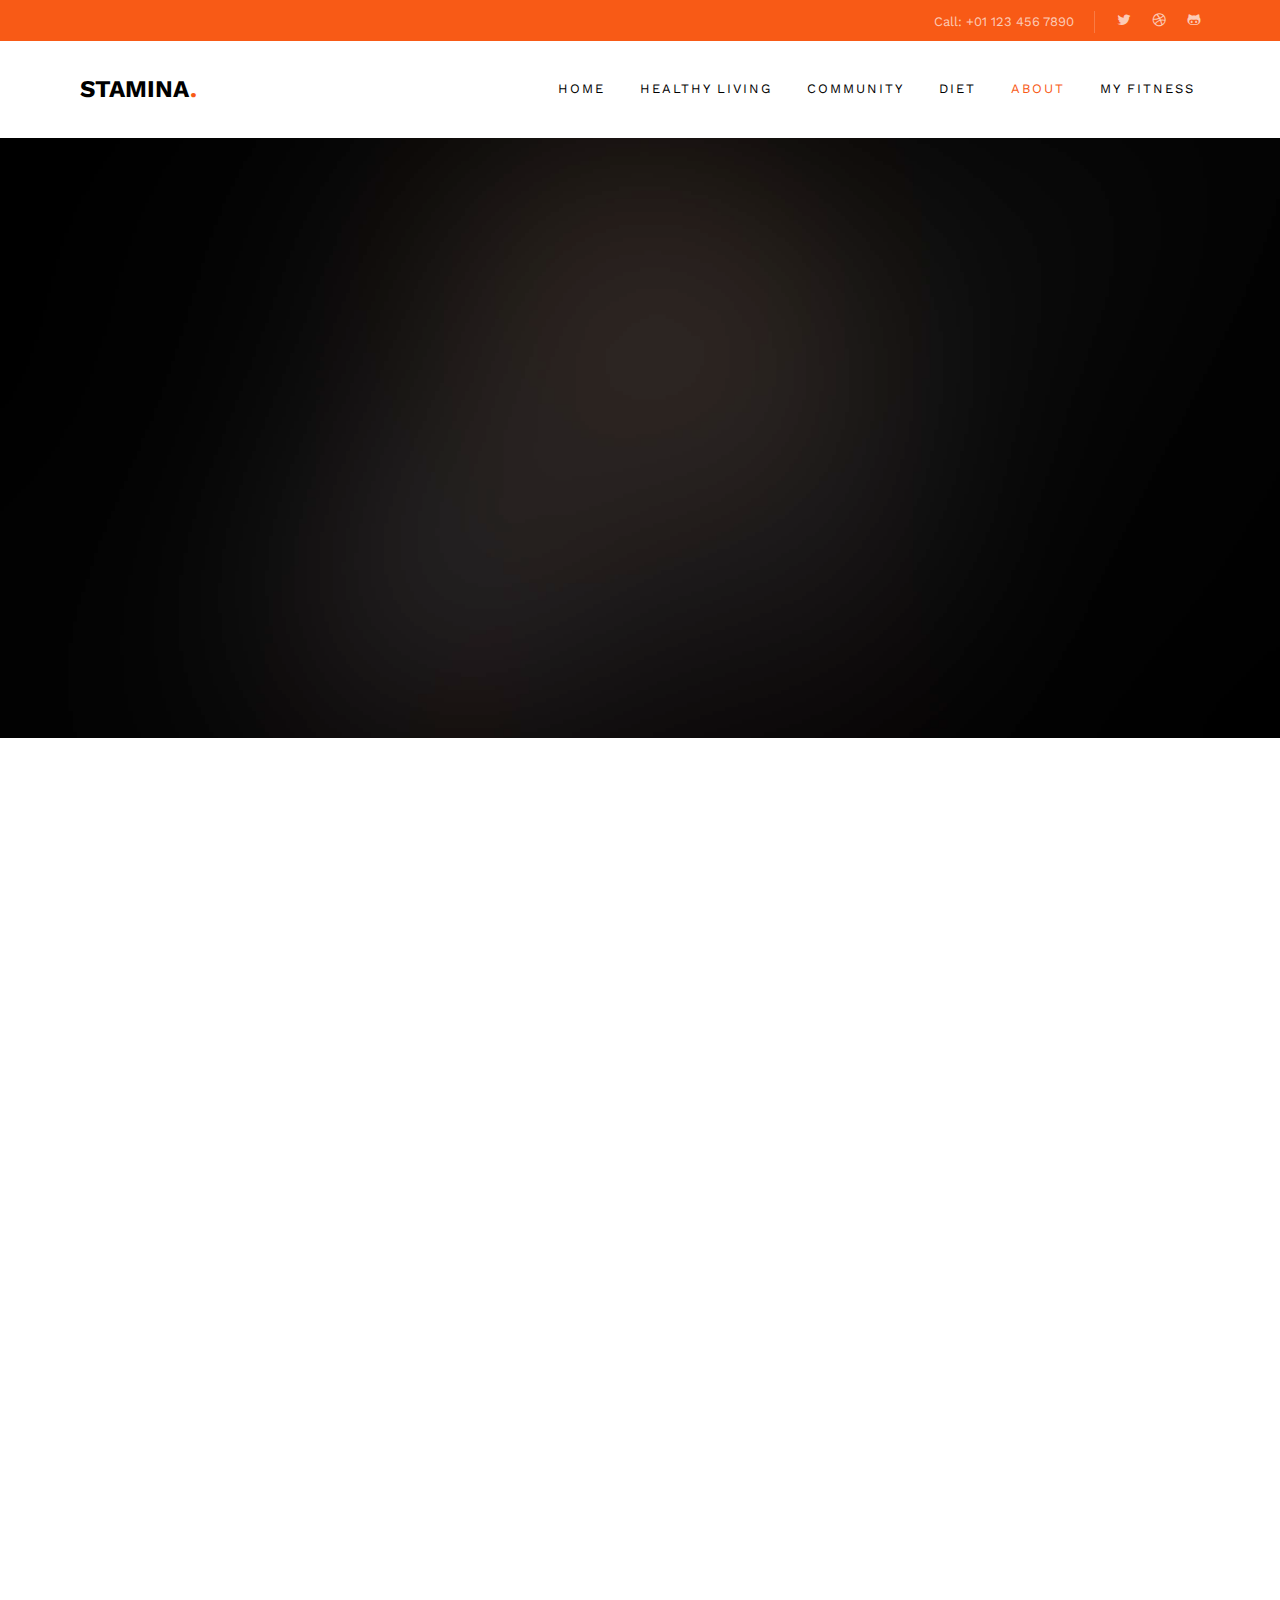
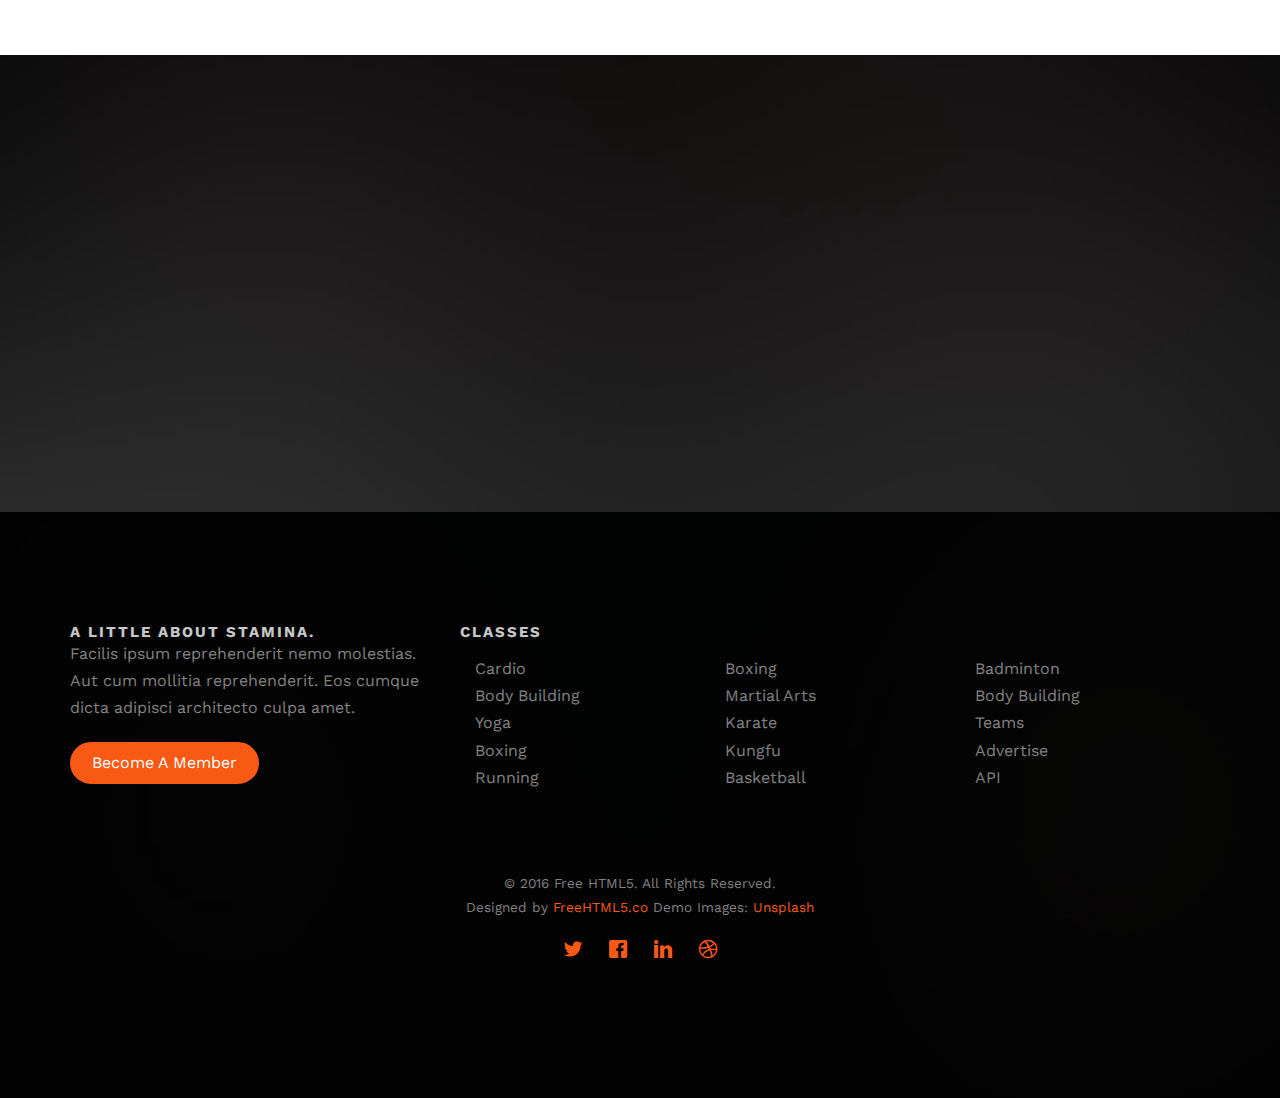
<file: ToneHouseMvc_edited_pratik/ToneHouseMvc/stamina/about.html>
﻿<!DOCTYPE HTML>
<html>
	<head>
	<meta charset="utf-8">
	<meta http-equiv="X-UA-Compatible" content="IE=edge">
	<title>about &mdash; Free Website Template, Free HTML5 Template by freehtml5.co</title>
	<meta name="viewport" content="width=device-width, initial-scale=1">
	<meta name="description" content="Free HTML5 Website Template by freehtml5.co" />
	<meta name="keywords" content="free website templates, free html5, free template, free bootstrap, free website template, html5, css3, mobile first, responsive" />
	<meta name="author" content="freehtml5.co" />

	<!-- 
	//////////////////////////////////////////////////////

	FREE HTML5 TEMPLATE 
	DESIGNED & DEVELOPED by FreeHTML5.co
		
	Website: 		http://freehtml5.co/
	Email: 			info@freehtml5.co
	Twitter: 		http://twitter.com/fh5co
	Facebook: 		https://www.facebook.com/fh5co

	//////////////////////////////////////////////////////
	 -->

  	<!-- Facebook and Twitter integration -->
	<meta property="og:title" content=""/>
	<meta property="og:image" content=""/>
	<meta property="og:url" content=""/>
	<meta property="og:site_name" content=""/>
	<meta property="og:description" content=""/>
	<meta name="twitter:title" content="" />
	<meta name="twitter:image" content="" />
	<meta name="twitter:url" content="" />
	<meta name="twitter:card" content="" />

	<link href="https://fonts.googleapis.com/css?family=Work+Sans:300,400,500,700,800" rel="stylesheet">
	
	<!-- Animate.css -->
	<link rel="stylesheet" href="css/animate.css">
	<!-- Icomoon Icon Fonts-->
	<link rel="stylesheet" href="css/icomoon.css">
	<!-- Bootstrap  -->
	<link rel="stylesheet" href="css/bootstrap.css">

	<!-- Magnific Popup -->
	<link rel="stylesheet" href="css/magnific-popup.css">

	<!-- Owl Carousel  -->
	<link rel="stylesheet" href="css/owl.carousel.min.css">
	<link rel="stylesheet" href="css/owl.theme.default.min.css">

	<!-- Theme style  -->
	<link rel="stylesheet" href="css/style.css">

	<!-- Modernizr JS -->
	<script src="js/modernizr-2.6.2.min.js"></script>
	<!-- FOR IE9 below -->
	<!--[if lt IE 9]>
	<script src="js/respond.min.js"></script>
	<![endif]-->

	</head>
	<body>
		
	<div class="fh5co-loader"></div>
	
	<div id="page">
	<nav class="fh5co-nav" role="navigation">
		<div class="top">
			<div class="container">
				<div class="row">
					<div class="col-xs-12 text-right">
						<p class="num">Call: +01 123 456 7890</p>
						<ul class="fh5co-social">
							<li><a href="#"><i class="icon-twitter"></i></a></li>
							<li><a href="#"><i class="icon-dribbble"></i></a></li>
							<li><a href="#"><i class="icon-github"></i></a></li>
						</ul>
					</div>
				</div>
			</div>
		</div>
		<div class="top-menu">
			<div class="container">
				<div class="row">
					<div class="col-xs-2">
						<div id="fh5co-logo"><a href="index.html">Stamina<span>.</span></a></div>
					</div>
					<div class="col-xs-10 text-right menu-1">
                        <ul>

                            <li class="has-dropdown">
                                <a href="index.html">home</a>
                                <ul class="dropdown">
                                    <li><a href="index.html#fh5co-services">Health</a></li>
                                    <li><a href="index.html#fh5co-trainer">Trainers</a></li>
                                    <li><a href="index.html#fh5co-schedule">Class Schedule</a></li>
                                    <li><a href="index.html#fh5co-pricing">Pricing</a></li>
                                    <li><a href="index.html#fh5co-blog">Blog</a></li>
                                </ul>
                            </li>
                            <li><a href="healthyliving.html">healthy living</a></li>
                            <li><a href="community.html">Community</a></li>
                            <li><a href="diet.html">Diet</a></li>
                            <li class="active"><a href="about.html">About</a></li>

                            <li class="has-dropdown">
                                <a href="myfitness.html">My fitness</a>
                                <ul class="dropdown" style="width:initial">
                                    <li>
                                        <p style="font-size:small;color:white"> JOIN FOR FREE!</p>
                                        <p style="font-size:10px; color:white"> Start building and tracking your workouts, get support from other Fitness Blender members and more!</p><button class="nav-fitness-btn" style="width:100%;background-color:white;border-radius:3px 4px;border:none"><a href="reg_page.html" style="all:unset">Join</a></button>
                                    </li>
                                    <li><button class="nav-fitness-btn" style="width:100%;background-color:white;border-radius:3px 4px;border:none"><a href="login.html" style="all:unset">Login</a></button></li>
                                </ul>
                            </li>
                        </ul>
					</div>
				</div>
				
			</div>
		</div>
	</nav>

	<header id="fh5co-header" class="fh5co-cover fh5co-cover-sm" role="banner" style="background-image:url(images/img_bg_2.jpg);" data-stellar-background-ratio="0.5">
		<div class="overlay"></div>
		<div class="container">
			<div class="row">
				<div class="col-md-8 col-md-offset-2 text-center">
					<div class="display-t">
						<div class="display-tc animate-box" data-animate-effect="fadeIn">
							<h1>Fitness Trainer</h1>
							<h2>Free html5 templates Made by <a href="http://freehtml5.co" target="_blank">freehtml5.co</a></h2>
						</div>
					</div>
				</div>
			</div>
		</div>
	</header>

	
	<div id="fh5co-trainer">
		<div class="container">
			<div class="row animate-box">
				<div class="col-md-8 col-md-offset-2 text-center fh5co-heading">
					<h2>Fitness Expert</h2>
					<p>Dignissimos asperiores vitae velit veniam totam fuga molestias accusamus alias autem provident. Odit ab aliquam dolor eius.</p>
				</div>
			</div>
			<div class="row">
				<div class="col-md-4 col-sm-4 animate-box">
					<div class="trainer">
						<a href="#"><img class="img-responsive" src="images/trainer-1.jpg" alt="trainer"></a>
						<div class="title">
							<h3><a href="#">Angel Adams</a></h3>
							<span>Dance Expert</span>
						</div>
						<div class="desc text-center">
							<ul class="fh5co-social-icons">
								<li><a href="#"><i class="icon-twitter"></i></a></li>
								<li><a href="#"><i class="icon-facebook"></i></a></li>
								<li><a href="#"><i class="icon-linkedin"></i></a></li>
								<li><a href="#"><i class="icon-dribbble"></i></a></li>
							</ul>
						</div>
					</div>
				</div>
				<div class="col-md-4 col-sm-4 animate-box">
					<div class="trainer">
						<a href="#"><img class="img-responsive" src="images/trainer-2.jpg" alt="trainer"></a>
						<div class="title">
							<h3><a href="#">Arnold Smith</a></h3>
							<span>Body Building Expert</span>
						</div>
						<div class="desc text-center">
							<ul class="fh5co-social-icons">
								<li><a href="#"><i class="icon-twitter"></i></a></li>
								<li><a href="#"><i class="icon-facebook"></i></a></li>
								<li><a href="#"><i class="icon-linkedin"></i></a></li>
								<li><a href="#"><i class="icon-dribbble"></i></a></li>
							</ul>
						</div>
					</div>
				</div>
				<div class="col-md-4 col-sm-4 animate-box">
					<div class="trainer">
						<a href="#"><img class="img-responsive" src="images/trainer-3.jpg" alt="trainer"></a>
						<div class="title">
							<h3><a href="#">Rachel Seely</a></h3>
							<span>Yoga Expert</span>
						</div>
						<div class="desc text-center">
							<ul class="fh5co-social-icons">
								<li><a href="#"><i class="icon-twitter"></i></a></li>
								<li><a href="#"><i class="icon-facebook"></i></a></li>
								<li><a href="#"><i class="icon-linkedin"></i></a></li>
								<li><a href="#"><i class="icon-dribbble"></i></a></li>
							</ul>
						</div>
					</div>
				</div>
			</div>
		</div>
	</div>
	

	<div id="fh5co-started" class="fh5co-bg" style="background-image: url(images/img_bg_3.jpg);">
		<div class="overlay"></div>
		<div class="container">
			<div class="row animate-box">
				<div class="col-md-8 col-md-offset-2 text-center">
					<h2>Fitness Classes this Summer <br> <span> Pay Now and <br> Get <span class="percent">35%</span> Discount</span></h2>
				</div>
			</div>
			<div class="row animate-box">
				<div class="col-md-8 col-md-offset-2 text-center">
					<p><a href="#" class="btn btn-default btn-lg">Become a Member</a></p>
				</div>
			</div>
		</div>
	</div>


	<footer id="fh5co-footer" class="fh5co-bg" style="background-image: url(images/img_bg_1.jpg);" role="contentinfo">
		<div class="overlay"></div>
		<div class="container">
			<div class="row row-pb-md">
				<div class="col-md-4 fh5co-widget">
					<h3>A Little About Stamina.</h3>
					<p>Facilis ipsum reprehenderit nemo molestias. Aut cum mollitia reprehenderit. Eos cumque dicta adipisci architecto culpa amet.</p>
					<p><a class="btn btn-primary" href="#">Become A Member</a></p>
				</div>
				<div class="col-md-8">
					<h3>Classes</h3>
					<div class="col-md-4 col-sm-4 col-xs-6">
						<ul class="fh5co-footer-links">
							<li><a href="#">Cardio</a></li>
							<li><a href="#">Body Building</a></li>
							<li><a href="#">Yoga</a></li>
							<li><a href="#">Boxing</a></li>
							<li><a href="#">Running</a></li>
						</ul>
					</div>

					<div class="col-md-4 col-sm-4 col-xs-6">
						<ul class="fh5co-footer-links">
							<li><a href="#">Boxing</a></li>
							<li><a href="#">Martial Arts</a></li>
							<li><a href="#">Karate</a></li>
							<li><a href="#">Kungfu</a></li>
							<li><a href="#">Basketball</a></li>
						</ul>
					</div>

					<div class="col-md-4 col-sm-4 col-xs-6">
						<ul class="fh5co-footer-links">
							<li><a href="#">Badminton</a></li>
							<li><a href="#">Body Building</a></li>
							<li><a href="#">Teams</a></li>
							<li><a href="#">Advertise</a></li>
							<li><a href="#">API</a></li>
						</ul>
					</div>
				</div>
			</div>

			<div class="row copyright">
				<div class="col-md-12 text-center">
					<p>
						<small class="block">&copy; 2016 Free HTML5. All Rights Reserved.</small> 
						<small class="block">Designed by <a href="http://freehtml5.co/" target="_blank">FreeHTML5.co</a> Demo Images: <a href="http://unsplash.co/" target="_blank">Unsplash</a></small>
					</p>
					<p>
						<ul class="fh5co-social-icons">
							<li><a href="#"><i class="icon-twitter"></i></a></li>
							<li><a href="#"><i class="icon-facebook"></i></a></li>
							<li><a href="#"><i class="icon-linkedin"></i></a></li>
							<li><a href="#"><i class="icon-dribbble"></i></a></li>
						</ul>
					</p>
				</div>
			</div>

		</div>
	</footer>
	</div>

	<div class="gototop js-top">
		<a href="#" class="js-gotop"><i class="icon-arrow-up"></i></a>
	</div>
	
	<!-- jQuery -->
	<script src="js/jquery.min.js"></script>
	<!-- jQuery Easing -->
	<script src="js/jquery.easing.1.3.js"></script>
	<!-- Bootstrap -->
	<script src="js/bootstrap.min.js"></script>
	<!-- Waypoints -->
	<script src="js/jquery.waypoints.min.js"></script>
	<!-- Stellar Parallax -->
	<script src="js/jquery.stellar.min.js"></script>
	<!-- Carousel -->
	<script src="js/owl.carousel.min.js"></script>
	<!-- countTo -->
	<script src="js/jquery.countTo.js"></script>
	<!-- Magnific Popup -->
	<script src="js/jquery.magnific-popup.min.js"></script>
	<script src="js/magnific-popup-options.js"></script>
	<!-- Main -->
	<script src="js/main.js"></script>

	</body>
</html>
</file>
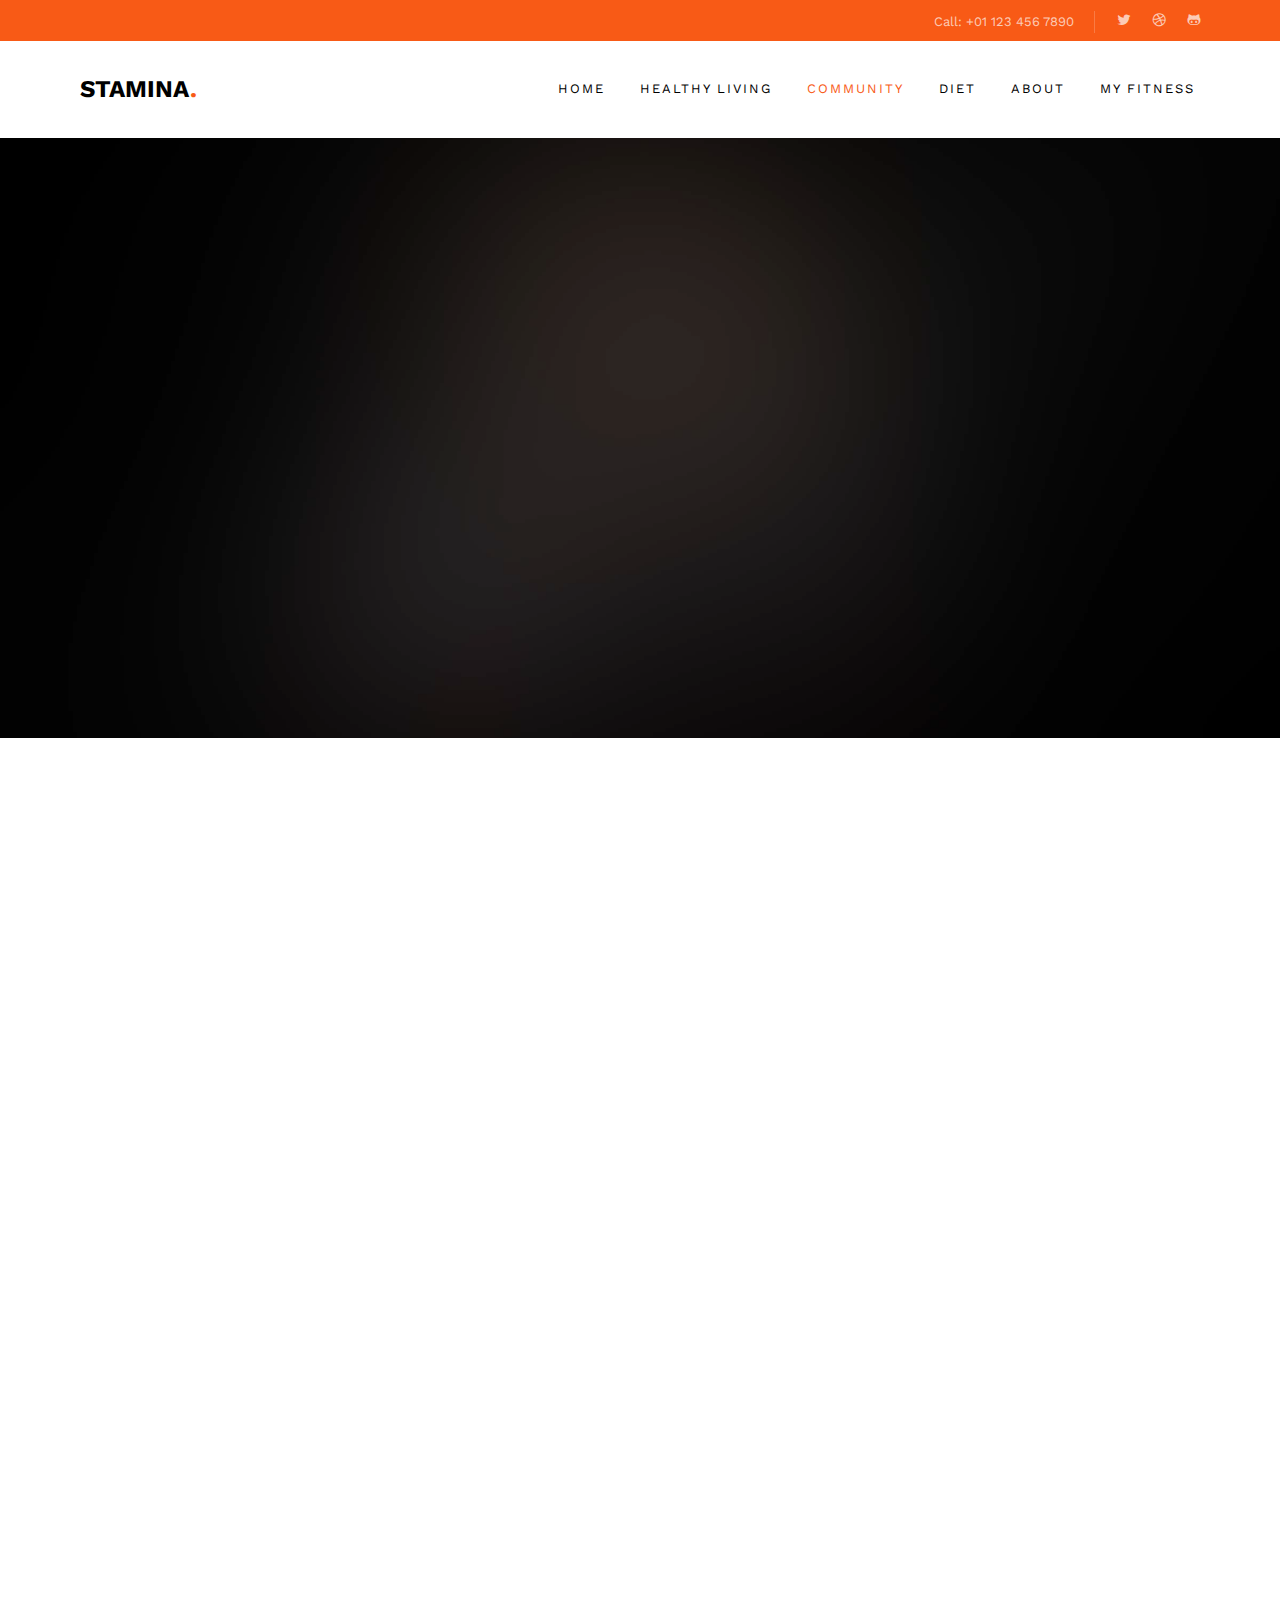
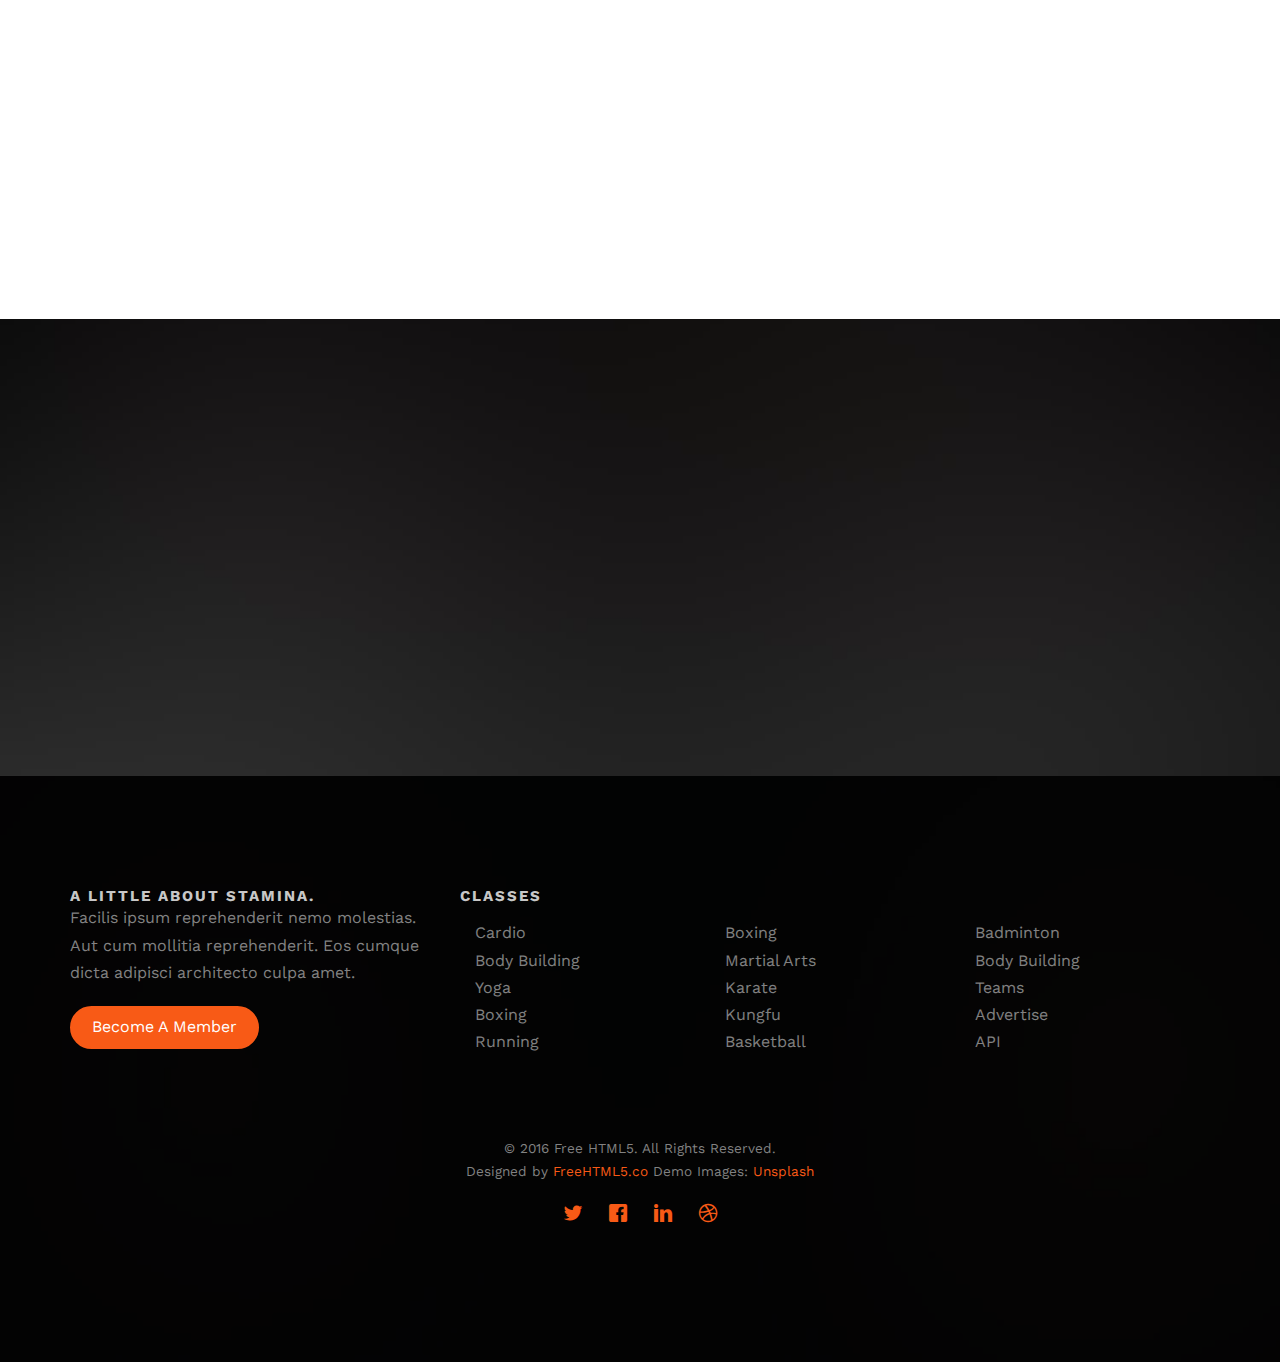
<file: ToneHouseMvc_edited_pratik/ToneHouseMvc/stamina/community.html>
﻿<!DOCTYPE HTML>
<html>
	<head>
	<meta charset="utf-8">
	<meta http-equiv="X-UA-Compatible" content="IE=edge">
	<title>community &mdash; Free Website Template, Free HTML5 Template by freehtml5.co</title>
	<meta name="viewport" content="width=device-width, initial-scale=1">
	<meta name="description" content="Free HTML5 Website Template by freehtml5.co" />
	<meta name="keywords" content="free website templates, free html5, free template, free bootstrap, free website template, html5, css3, mobile first, responsive" />
	<meta name="author" content="freehtml5.co" />

	<!-- 
	//////////////////////////////////////////////////////

	FREE HTML5 TEMPLATE 
	DESIGNED & DEVELOPED by FreeHTML5.co
		
	Website: 		http://freehtml5.co/
	Email: 			info@freehtml5.co
	Twitter: 		http://twitter.com/fh5co
	Facebook: 		https://www.facebook.com/fh5co

	//////////////////////////////////////////////////////
	 -->

  	<!-- Facebook and Twitter integration -->
	<meta property="og:title" content=""/>
	<meta property="og:image" content=""/>
	<meta property="og:url" content=""/>
	<meta property="og:site_name" content=""/>
	<meta property="og:description" content=""/>
	<meta name="twitter:title" content="" />
	<meta name="twitter:image" content="" />
	<meta name="twitter:url" content="" />
	<meta name="twitter:card" content="" />

	<link href="https://fonts.googleapis.com/css?family=Work+Sans:300,400,500,700,800" rel="stylesheet">
	
	<!-- Animate.css -->
	<link rel="stylesheet" href="css/animate.css">
	<!-- Icomoon Icon Fonts-->
	<link rel="stylesheet" href="css/icomoon.css">
	<!-- Bootstrap  -->
	<link rel="stylesheet" href="css/bootstrap.css">

	<!-- Magnific Popup -->
	<link rel="stylesheet" href="css/magnific-popup.css">

	<!-- Owl Carousel  -->
	<link rel="stylesheet" href="css/owl.carousel.min.css">
	<link rel="stylesheet" href="css/owl.theme.default.min.css">

	<!-- Theme style  -->
	<link rel="stylesheet" href="css/style.css">

	<!-- Modernizr JS -->
	<script src="js/modernizr-2.6.2.min.js"></script>
	<!-- FOR IE9 below -->
	<!--[if lt IE 9]>
	<script src="js/respond.min.js"></script>
	<![endif]-->

	</head>
	<body>
		
	<div class="fh5co-loader"></div>
	
	<div id="page">
	<nav class="fh5co-nav" role="navigation">
		<div class="top">
			<div class="container">
				<div class="row">
					<div class="col-xs-12 text-right">
						<p class="num">Call: +01 123 456 7890</p>
						<ul class="fh5co-social">
							<li><a href="#"><i class="icon-twitter"></i></a></li>
							<li><a href="#"><i class="icon-dribbble"></i></a></li>
							<li><a href="#"><i class="icon-github"></i></a></li>
						</ul>
					</div>
				</div>
			</div>
		</div>
		<div class="top-menu">
			<div class="container">
				<div class="row">
					<div class="col-xs-2">
						<div id="fh5co-logo"><a href="index.html">Stamina<span>.</span></a></div>
					</div>
					<div class="col-xs-10 text-right menu-1">
                        <ul>

                            <li class="has-dropdown">
                                <a href="index.html">Home</a>
                                <ul class="dropdown">
                                    <li><a href="index.html#fh5co-services">Health</a></li>
                                    <li><a href="index.html#fh5co-trainer">Trainers</a></li>
                                    <li><a href="index.html#fh5co-schedule">Class Schedule</a></li>
                                    <li><a href="index.html#fh5co-pricing">Pricing</a></li>
                                    <li><a href="index.html#fh5co-blog">Blog</a></li>
                                </ul>
                            </li>
                            <li><a href="healthyliving.html">healthy living</a></li>
                            <li class="active"><a href="community.html">Community</a></li>
                            <li><a href="diet.html">Diet</a></li>
                            <li><a href="about.html">About</a></li>

                            <li class="has-dropdown">
                                <a href="myfitness.html">My fitness</a>
                                <ul class="dropdown" style="width:initial">
                                    <li>
                                        <p style="font-size:small;color:white"> JOIN FOR FREE!</p>
                                        <p style="font-size:10px;color:white"> Start building and tracking your workouts, get support from other Fitness Blender members and more!</p><button class="nav-fitness-btn" style="width:100%;background-color:white;border-radius:3px 4px;border:none"><a href="reg_page.html" style="all:unset">Join</a></button>
                                    </li>
                                    <li><button class="nav-fitness-btn" style="width:100%;background-color:white;border-radius:3px 4px;border:none"><a href="login.html" style="all:unset">Login</a></button></li>
                                </ul>
                            </li>

                           
                        </ul>
					</div>
				</div>
				
			</div>
		</div>
	</nav>

	<header id="fh5co-header" class="fh5co-cover fh5co-cover-sm" role="banner" style="background-image:url(images/img_bg_2.jpg);" data-stellar-background-ratio="0.5">
		<div class="overlay"></div>
		<div class="container">
			<div class="row">
				<div class="col-md-8 col-md-offset-2 text-center">
					<div class="display-t">
						<div class="display-tc animate-box" data-animate-effect="fadeIn">
							<h1>Gallery</h1>
							<h2>Free html5 templates Made by <a href="http://freehtml5.co" target="_blank">freehtml5.co</a></h2>
						</div>
					</div>
				</div>
			</div>
		</div>
	</header>

	
	<div id="fh5co-gallery">
		<div class="container">
			<div class="row">
				<div class="col-md-8 col-md-offset-2 text-center fh5co-heading animate-box">
					<h2>Gym gallery</h2>
					<p>Dignissimos asperiores vitae velit veniam totam fuga molestias accusamus alias autem provident. Odit ab aliquam dolor eius.</p>
				</div>
			</div>
		</div>
		<div class="container-fluid">
			<div class="row row-bottom-padded-md">
				<div class="col-md-12">
					<ul id="fh5co-portfolio-list">

						<li class="one-third animate-box" data-animate-effect="fadeIn" style="background-image: url(images/gallery-1.jpg); ">
							<a href="#">
								<div class="case-studies-summary">
									<span>Illustration</span>
									<h2>Useful baskets</h2>
								</div>
							</a>
						</li>
						<li class="one-third animate-box" data-animate-effect="fadeIn" style="background-image: url(images/gallery-2.jpg); ">
							<a href="#">
								<div class="case-studies-summary">
									<span>Web Design</span>
									<h2>Skater man in the road</h2>
								</div>
							</a>
						</li>

						<li class="one-third animate-box" data-animate-effect="fadeIn" style="background-image: url(images/gallery-3.jpg); ">
							<a href="#">
								<div class="case-studies-summary">
									<span>Web Design</span>
									<h2>Two Glas of Juice</h2>
								</div>
							</a>
						</li>

						<li class="one-third animate-box" data-animate-effect="fadeIn" style="background-image: url(images/gallery-4.jpg); "> 
							<a href="#">
								<div class="case-studies-summary">
									<span>Web Design</span>
									<h2>Timer starts now!</h2>
								</div>
							</a>
						</li>
						<li class="one-third animate-box" data-animate-effect="fadeIn" style="background-image: url(images/gallery-3.jpg); ">
							<a href="#">
								<div class="case-studies-summary">
									<span>Web Design</span>
									<h2>Two Glas of Juice</h2>
								</div>
							</a>
						</li>
						<li class="two-third animate-box" data-animate-effect="fadeIn" style="background-image: url(images/gallery-5.jpg); ">
							<a href="#">
								<div class="case-studies-summary">
									<span>Illustration</span>
									<h2>Beautiful sunset</h2>
								</div>
							</a>
						</li>
						<li class="one-third animate-box" data-animate-effect="fadeIn" style="background-image: url(images/gallery-3.jpg); ">
							<a href="#">
								<div class="case-studies-summary">
									<span>Web Design</span>
									<h2>Two Glas of Juice</h2>
								</div>
							</a>
						</li>
					</ul>		
				</div>
			</div>
		</div>
	</div>
	

	<div id="fh5co-started" class="fh5co-bg" style="background-image: url(images/img_bg_3.jpg);">
		<div class="overlay"></div>
		<div class="container">
			<div class="row animate-box">
				<div class="col-md-8 col-md-offset-2 text-center">
					<h2>Fitness Classes this Summer <br> <span> Pay Now and <br> Get <span class="percent">35%</span> Discount</span></h2>
				</div>
			</div>
			<div class="row animate-box">
				<div class="col-md-8 col-md-offset-2 text-center">
					<p><a href="#" class="btn btn-default btn-lg">Become a Member</a></p>
				</div>
			</div>
		</div>
	</div>


	<footer id="fh5co-footer" class="fh5co-bg" style="background-image: url(images/img_bg_1.jpg);" role="contentinfo">
		<div class="overlay"></div>
		<div class="container">
			<div class="row row-pb-md">
				<div class="col-md-4 fh5co-widget">
					<h3>A Little About Stamina.</h3>
					<p>Facilis ipsum reprehenderit nemo molestias. Aut cum mollitia reprehenderit. Eos cumque dicta adipisci architecto culpa amet.</p>
					<p><a class="btn btn-primary" href="#">Become A Member</a></p>
				</div>
				<div class="col-md-8">
					<h3>Classes</h3>
					<div class="col-md-4 col-sm-4 col-xs-6">
						<ul class="fh5co-footer-links">
							<li><a href="#">Cardio</a></li>
							<li><a href="#">Body Building</a></li>
							<li><a href="#">Yoga</a></li>
							<li><a href="#">Boxing</a></li>
							<li><a href="#">Running</a></li>
						</ul>
					</div>

					<div class="col-md-4 col-sm-4 col-xs-6">
						<ul class="fh5co-footer-links">
							<li><a href="#">Boxing</a></li>
							<li><a href="#">Martial Arts</a></li>
							<li><a href="#">Karate</a></li>
							<li><a href="#">Kungfu</a></li>
							<li><a href="#">Basketball</a></li>
						</ul>
					</div>

					<div class="col-md-4 col-sm-4 col-xs-6">
						<ul class="fh5co-footer-links">
							<li><a href="#">Badminton</a></li>
							<li><a href="#">Body Building</a></li>
							<li><a href="#">Teams</a></li>
							<li><a href="#">Advertise</a></li>
							<li><a href="#">API</a></li>
						</ul>
					</div>
				</div>
			</div>

			<div class="row copyright">
				<div class="col-md-12 text-center">
					<p>
						<small class="block">&copy; 2016 Free HTML5. All Rights Reserved.</small> 
						<small class="block">Designed by <a href="http://freehtml5.co/" target="_blank">FreeHTML5.co</a> Demo Images: <a href="http://unsplash.co/" target="_blank">Unsplash</a></small>
					</p>
					<p>
						<ul class="fh5co-social-icons">
							<li><a href="#"><i class="icon-twitter"></i></a></li>
							<li><a href="#"><i class="icon-facebook"></i></a></li>
							<li><a href="#"><i class="icon-linkedin"></i></a></li>
							<li><a href="#"><i class="icon-dribbble"></i></a></li>
						</ul>
					</p>
				</div>
			</div>

		</div>
	</footer>
	</div>

	<div class="gototop js-top">
		<a href="#" class="js-gotop"><i class="icon-arrow-up"></i></a>
	</div>
	
	<!-- jQuery -->
	<script src="js/jquery.min.js"></script>
	<!-- jQuery Easing -->
	<script src="js/jquery.easing.1.3.js"></script>
	<!-- Bootstrap -->
	<script src="js/bootstrap.min.js"></script>
	<!-- Waypoints -->
	<script src="js/jquery.waypoints.min.js"></script>
	<!-- Stellar Parallax -->
	<script src="js/jquery.stellar.min.js"></script>
	<!-- Carousel -->
	<script src="js/owl.carousel.min.js"></script>
	<!-- countTo -->
	<script src="js/jquery.countTo.js"></script>
	<!-- Magnific Popup -->
	<script src="js/jquery.magnific-popup.min.js"></script>
	<script src="js/magnific-popup-options.js"></script>
	<!-- Main -->
	<script src="js/main.js"></script>

	</body>
</html>
</file>
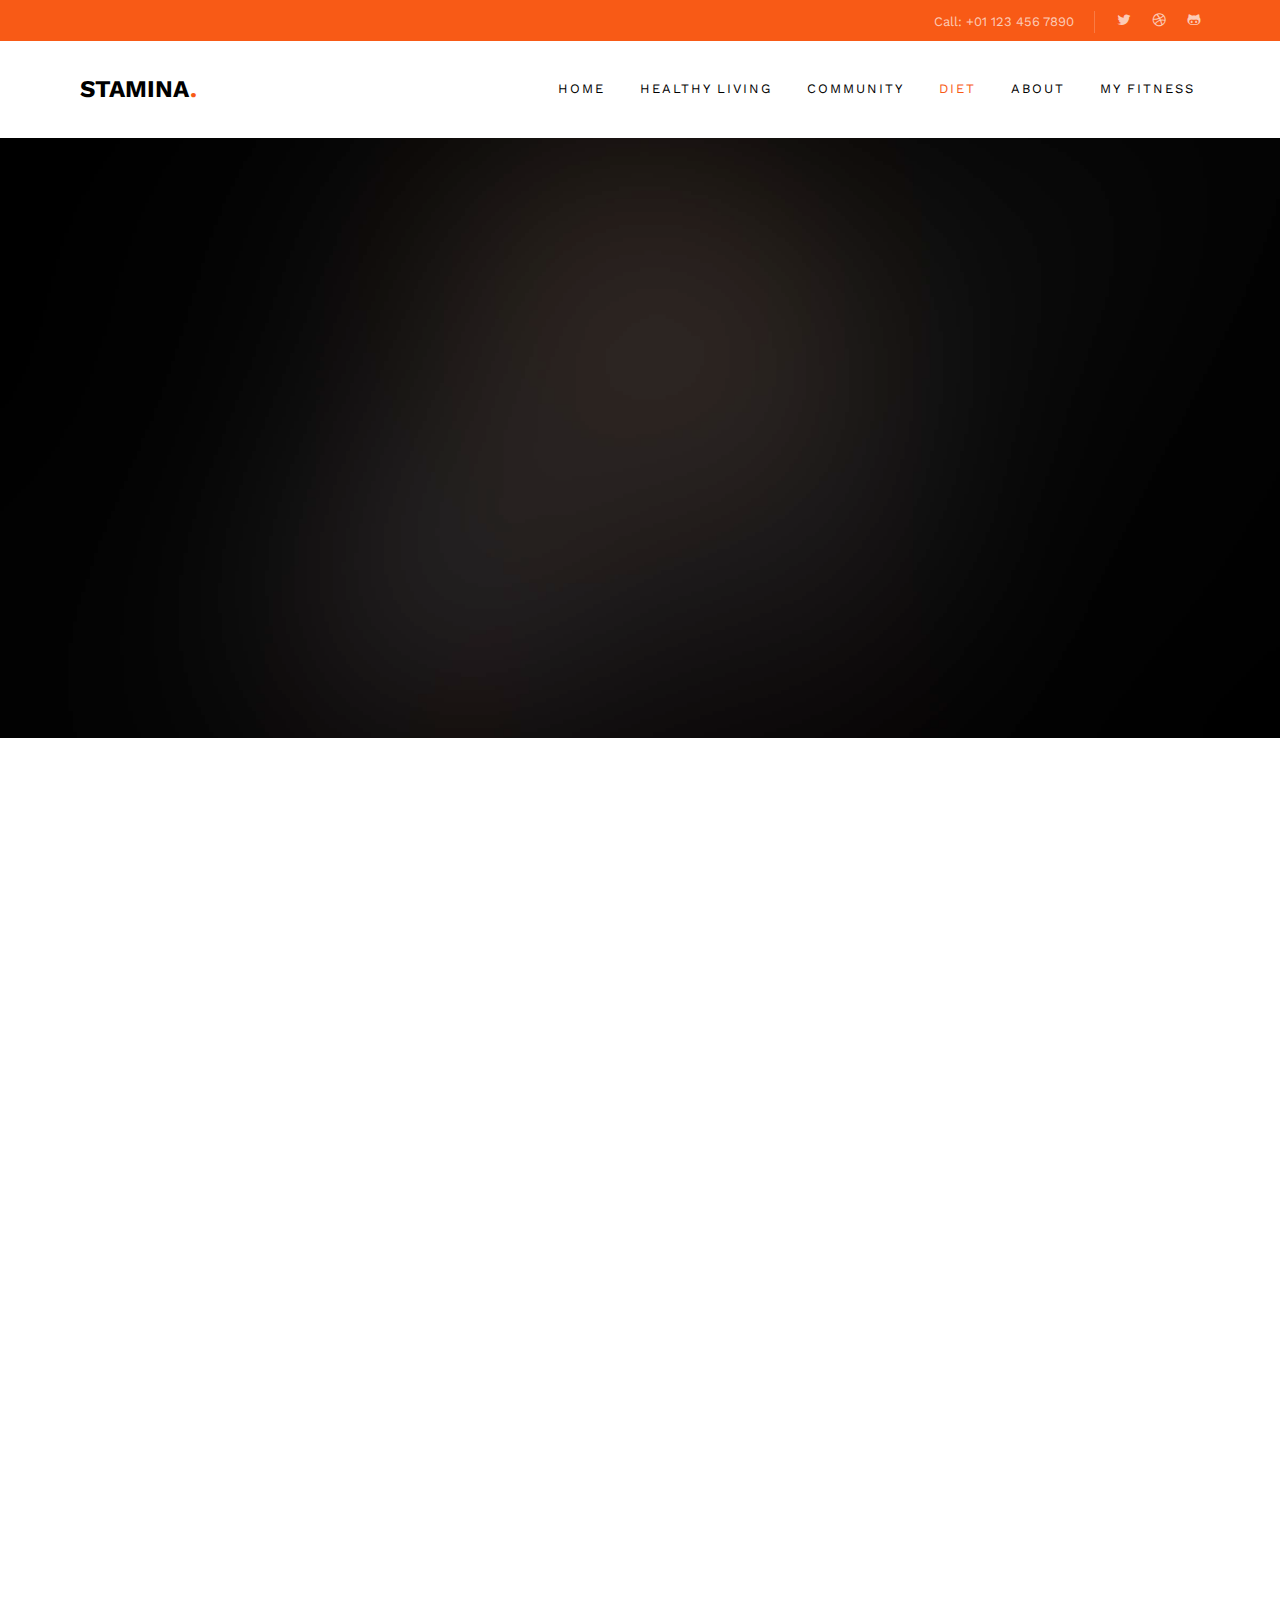
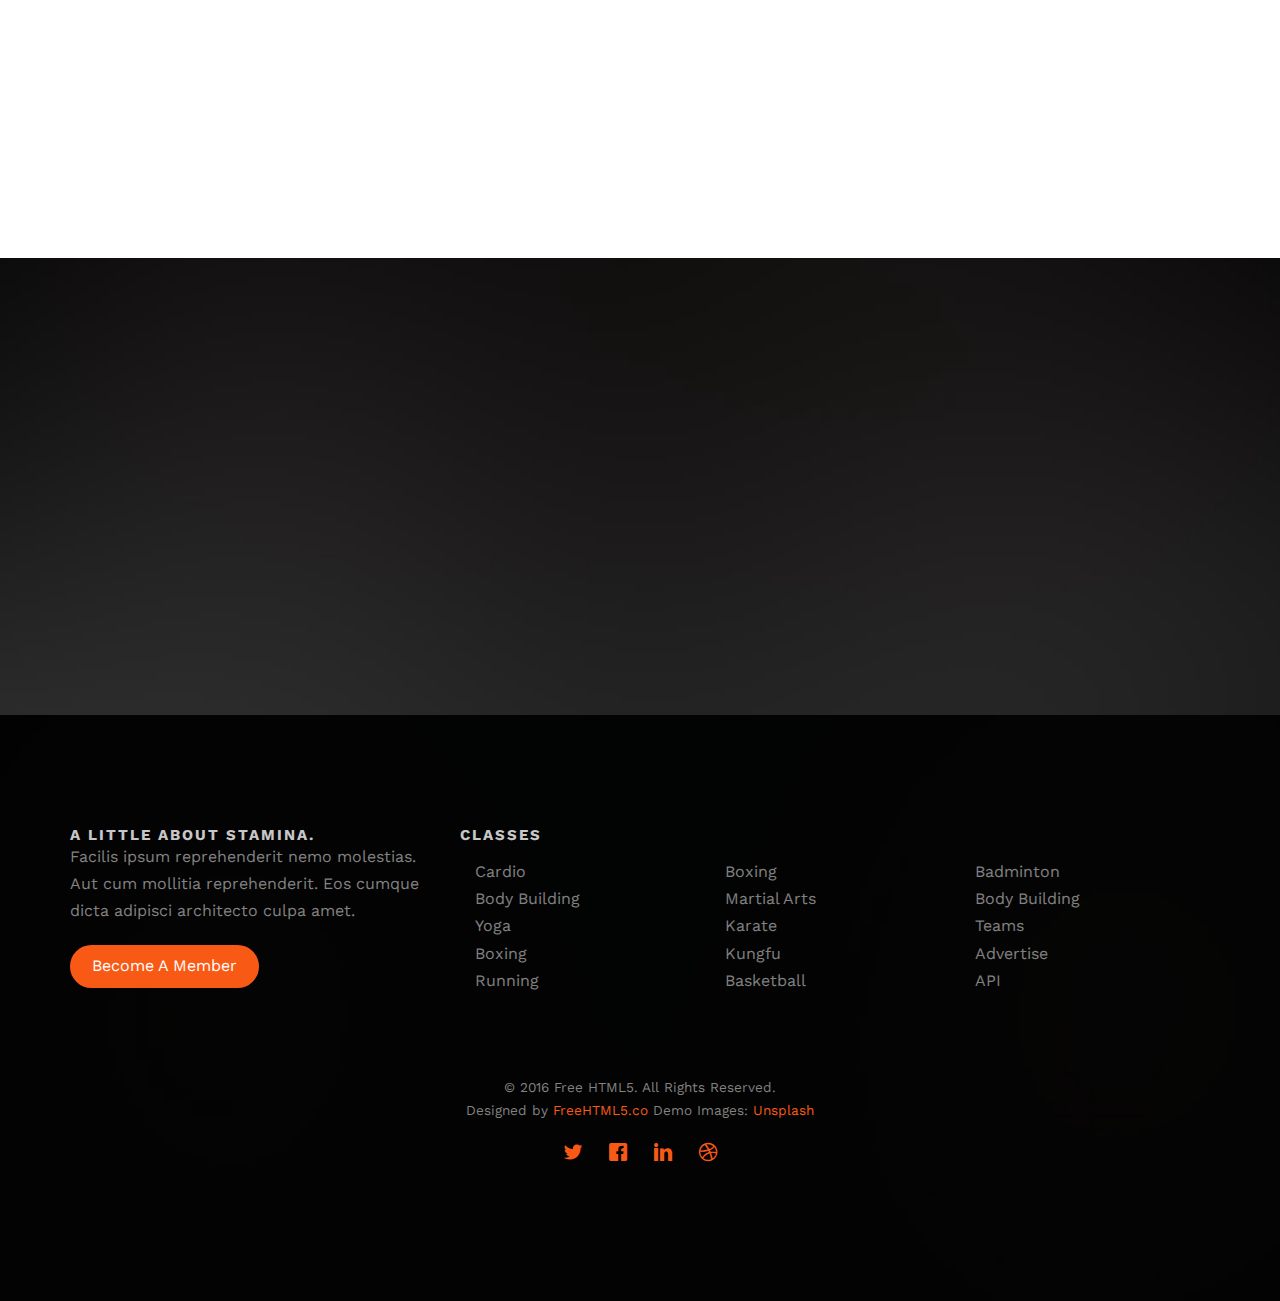
<file: ToneHouseMvc_edited_pratik/ToneHouseMvc/stamina/diet.html>
﻿<!DOCTYPE HTML>
<html>
	<head>
	<meta charset="utf-8">
	<meta http-equiv="X-UA-Compatible" content="IE=edge">
	<title>diet &mdash; Free Website Template, Free HTML5 Template by freehtml5.co</title>
	<meta name="viewport" content="width=device-width, initial-scale=1">
	<meta name="description" content="Free HTML5 Website Template by freehtml5.co" />
	<meta name="keywords" content="free website templates, free html5, free template, free bootstrap, free website template, html5, css3, mobile first, responsive" />
	<meta name="author" content="freehtml5.co" />

	<!-- 
	//////////////////////////////////////////////////////

	FREE HTML5 TEMPLATE 
	DESIGNED & DEVELOPED by FreeHTML5.co
		
	Website: 		http://freehtml5.co/
	Email: 			info@freehtml5.co
	Twitter: 		http://twitter.com/fh5co
	Facebook: 		https://www.facebook.com/fh5co

	//////////////////////////////////////////////////////
	 -->

  	<!-- Facebook and Twitter integration -->
	<meta property="og:title" content=""/>
	<meta property="og:image" content=""/>
	<meta property="og:url" content=""/>
	<meta property="og:site_name" content=""/>
	<meta property="og:description" content=""/>
	<meta name="twitter:title" content="" />
	<meta name="twitter:image" content="" />
	<meta name="twitter:url" content="" />
	<meta name="twitter:card" content="" />

	<link href="https://fonts.googleapis.com/css?family=Work+Sans:300,400,500,700,800" rel="stylesheet">
	
	<!-- Animate.css -->
	<link rel="stylesheet" href="css/animate.css">
	<!-- Icomoon Icon Fonts-->
	<link rel="stylesheet" href="css/icomoon.css">
	<!-- Bootstrap  -->
	<link rel="stylesheet" href="css/bootstrap.css">

	<!-- Magnific Popup -->
	<link rel="stylesheet" href="css/magnific-popup.css">

	<!-- Owl Carousel  -->
	<link rel="stylesheet" href="css/owl.carousel.min.css">
	<link rel="stylesheet" href="css/owl.theme.default.min.css">

	<!-- Theme style  -->
	<link rel="stylesheet" href="css/style.css">

	<!-- Modernizr JS -->
	<script src="js/modernizr-2.6.2.min.js"></script>
	<!-- FOR IE9 below -->
	<!--[if lt IE 9]>
	<script src="js/respond.min.js"></script>
	<![endif]-->

	</head>
	<body>
		
	<div class="fh5co-loader"></div>
	
	<div id="page">
	<nav class="fh5co-nav" role="navigation">
		<div class="top">
			<div class="container">
				<div class="row">
					<div class="col-xs-12 text-right">
						<p class="num">Call: +01 123 456 7890</p>
						<ul class="fh5co-social">
							<li><a href="#"><i class="icon-twitter"></i></a></li>
							<li><a href="#"><i class="icon-dribbble"></i></a></li>
							<li><a href="#"><i class="icon-github"></i></a></li>
						</ul>
					</div>
				</div>
			</div>
		</div>
		<div class="top-menu">
			<div class="container">
				<div class="row">
					<div class="col-xs-2">
						<div id="fh5co-logo"><a href="index.html">Stamina<span>.</span></a></div>
					</div>
					<div class="col-xs-10 text-right menu-1">
                        <ul>

                            <li class="has-dropdown">
                                <a href="index.html">home</a>
                                <ul class="dropdown">
                                    <li><a href="index.html#fh5co-services">Health</a></li>
                                    <li><a href="index.html#fh5co-trainer">Trainers</a></li>
                                    <li><a href="index.html#fh5co-schedule">Class Schedule</a></li>
                                    <li><a href="index.html#fh5co-pricing">Pricing</a></li>
                                    <li><a href="index.html#fh5co-blog">Blog</a></li>
                                </ul>
                            </li>
                            <li><a href="healthyliving.html">healthy living</a></li>
                            <li><a href="community.html">Community</a></li>
                            <li class="active"><a href="diet.html">Diet</a></li>
                            <li><a href="about.html">About</a></li>

                            <li class="has-dropdown">
                                <a href="myfitness.html">My fitness</a>
                                <ul class="dropdown" style="width:initial">
                                    <li>
                                        <p style="font-size:small;color:white"> JOIN FOR FREE!</p>
                                        <p style="font-size:10px;color:white"> Start building and tracking your workouts, get support from other Fitness Blender members and more!</p><button class="nav-fitness-btn" style="width:100%;background-color:white;border-radius:3px 4px;border:none"><a href="reg_page.html" style="all:unset">Join</a></button>
                                    </li>
                                    <li><button class="nav-fitness-btn" style="width:100%;background-color:white;border-radius:3px 4px;border:none"><a href="login.html" style="all:unset">Login</a></button></li>
                                </ul>
                            </li>
                        </ul>
					</div>
				</div>
				
			</div>
		</div>
	</nav>

	<header id="fh5co-header" class="fh5co-cover fh5co-cover-sm" role="banner" style="background-image:url(images/img_bg_2.jpg);" data-stellar-background-ratio="0.5">
		<div class="overlay"></div>
		<div class="container">
			<div class="row">
				<div class="col-md-8 col-md-offset-2 text-center">
					<div class="display-t">
						<div class="display-tc animate-box" data-animate-effect="fadeIn">
							<h1>Pricing</h1>
							<h2>Free html5 templates Made by <a href="http://freehtml5.co" target="_blank">freehtml5.co</a></h2>
						</div>
					</div>
				</div>
			</div>
		</div>
	</header>

	
	<div id="fh5co-pricing">
		<div class="container">
			<div class="row animate-box">
				<div class="col-md-8 col-md-offset-2 text-center fh5co-heading">
					<h2>Pricing Plan</h2>
					<p>Dignissimos asperiores vitae velit veniam totam fuga molestias accusamus alias autem provident. Odit ab aliquam dolor eius.</p>
				</div>
			</div>
			<div class="row">
				<div class="pricing">
					<div class="col-md-3 animate-box">
						<div class="price-box">
							<h2 class="pricing-plan">Starter</h2>
							<div class="price"><sup class="currency">$</sup>9<small>/month</small></div>
							<ul class="classes">
								<li>15 Cardio Classes</li>
								<li class="color">10 Swimming Lesson</li>
								<li>10 Yoga Classes</li>
								<li class="color">20 Aerobics</li>
								<li>10 Zumba Classes</li>
								<li class="color">5 Massage</li>
								<li>10 Body Building</li>
							</ul>
							<a href="#" class="btn btn-select-plan btn-sm">Select Plan</a>
						</div>
					</div>

					<div class="col-md-3 animate-box">
						<div class="price-box">
							<h2 class="pricing-plan">Basic</h2>
							<div class="price"><sup class="currency">$</sup>27<small>/month</small></div>
							<ul class="classes">
								<li>15 Cardio Classes</li>
								<li class="color">10 Swimming Lesson</li>
								<li>10 Yoga Classes</li>
								<li class="color">20 Aerobics</li>
								<li>10 Zumba Classes</li>
								<li class="color">5 Massage</li>
								<li>10 Body Building</li>
							</ul>
							<a href="#" class="btn btn-select-plan btn-sm">Select Plan</a>
						</div>
					</div>

					<div class="col-md-3 animate-box">
						<div class="price-box popular">
							<h2 class="pricing-plan pricing-plan-offer">Pro <span>Best Offer</span></h2>
							<div class="price"><sup class="currency">$</sup>74<small>/month</small></div>
							<ul class="classes">
								<li>15 Cardio Classes</li>
								<li class="color">10 Swimming Lesson</li>
								<li>10 Yoga Classes</li>
								<li class="color">20 Aerobics</li>
								<li>10 Zumba Classes</li>
								<li class="color">5 Massage</li>
								<li>10 Body Building</li>
							</ul>
							<a href="#" class="btn btn-select-plan btn-sm">Select Plan</a>
						</div>
					</div>

					<div class="col-md-3 animate-box">
						<div class="price-box">
							<h2 class="pricing-plan">Unlimited</h2>
							<div class="price"><sup class="currency">$</sup>140<small>/month</small></div>
							<ul class="classes">
								<li>15 Cardio Classes</li>
								<li class="color">10 Swimming Lesson</li>
								<li>10 Yoga Classes</li>
								<li class="color">20 Aerobics</li>
								<li>10 Zumba Classes</li>
								<li class="color">5 Massage</li>
								<li>10 Body Building</li>
							</ul>
							<a href="#" class="btn btn-select-plan btn-sm">Select Plan</a>
						</div>
					</div>
				</div>
			</div>
		</div>
	</div>
	

	<div id="fh5co-started" class="fh5co-bg" style="background-image: url(images/img_bg_3.jpg);">
		<div class="overlay"></div>
		<div class="container">
			<div class="row animate-box">
				<div class="col-md-8 col-md-offset-2 text-center">
					<h2>Fitness Classes this Summer <br> <span> Pay Now and <br> Get <span class="percent">35%</span> Discount</span></h2>
				</div>
			</div>
			<div class="row animate-box">
				<div class="col-md-8 col-md-offset-2 text-center">
					<p><a href="#" class="btn btn-default btn-lg">Become a Member</a></p>
				</div>
			</div>
		</div>
	</div>


	<footer id="fh5co-footer" class="fh5co-bg" style="background-image: url(images/img_bg_1.jpg);" role="contentinfo">
		<div class="overlay"></div>
		<div class="container">
			<div class="row row-pb-md">
				<div class="col-md-4 fh5co-widget">
					<h3>A Little About Stamina.</h3>
					<p>Facilis ipsum reprehenderit nemo molestias. Aut cum mollitia reprehenderit. Eos cumque dicta adipisci architecto culpa amet.</p>
					<p><a class="btn btn-primary" href="#">Become A Member</a></p>
				</div>
				<div class="col-md-8">
					<h3>Classes</h3>
					<div class="col-md-4 col-sm-4 col-xs-6">
						<ul class="fh5co-footer-links">
							<li><a href="#">Cardio</a></li>
							<li><a href="#">Body Building</a></li>
							<li><a href="#">Yoga</a></li>
							<li><a href="#">Boxing</a></li>
							<li><a href="#">Running</a></li>
						</ul>
					</div>

					<div class="col-md-4 col-sm-4 col-xs-6">
						<ul class="fh5co-footer-links">
							<li><a href="#">Boxing</a></li>
							<li><a href="#">Martial Arts</a></li>
							<li><a href="#">Karate</a></li>
							<li><a href="#">Kungfu</a></li>
							<li><a href="#">Basketball</a></li>
						</ul>
					</div>

					<div class="col-md-4 col-sm-4 col-xs-6">
						<ul class="fh5co-footer-links">
							<li><a href="#">Badminton</a></li>
							<li><a href="#">Body Building</a></li>
							<li><a href="#">Teams</a></li>
							<li><a href="#">Advertise</a></li>
							<li><a href="#">API</a></li>
						</ul>
					</div>
				</div>
			</div>

			<div class="row copyright">
				<div class="col-md-12 text-center">
					<p>
						<small class="block">&copy; 2016 Free HTML5. All Rights Reserved.</small> 
						<small class="block">Designed by <a href="http://freehtml5.co/" target="_blank">FreeHTML5.co</a> Demo Images: <a href="http://unsplash.co/" target="_blank">Unsplash</a></small>
					</p>
					<p>
						<ul class="fh5co-social-icons">
							<li><a href="#"><i class="icon-twitter"></i></a></li>
							<li><a href="#"><i class="icon-facebook"></i></a></li>
							<li><a href="#"><i class="icon-linkedin"></i></a></li>
							<li><a href="#"><i class="icon-dribbble"></i></a></li>
						</ul>
					</p>
				</div>
			</div>

		</div>
	</footer>
	</div>

	<div class="gototop js-top">
		<a href="#" class="js-gotop"><i class="icon-arrow-up"></i></a>
	</div>
	
	<!-- jQuery -->
	<script src="js/jquery.min.js"></script>
	<!-- jQuery Easing -->
	<script src="js/jquery.easing.1.3.js"></script>
	<!-- Bootstrap -->
	<script src="js/bootstrap.min.js"></script>
	<!-- Waypoints -->
	<script src="js/jquery.waypoints.min.js"></script>
	<!-- Stellar Parallax -->
	<script src="js/jquery.stellar.min.js"></script>
	<!-- Carousel -->
	<script src="js/owl.carousel.min.js"></script>
	<!-- countTo -->
	<script src="js/jquery.countTo.js"></script>
	<!-- Magnific Popup -->
	<script src="js/jquery.magnific-popup.min.js"></script>
	<script src="js/magnific-popup-options.js"></script>
	<!-- Main -->
	<script src="js/main.js"></script>

	</body>
</html>
</file>
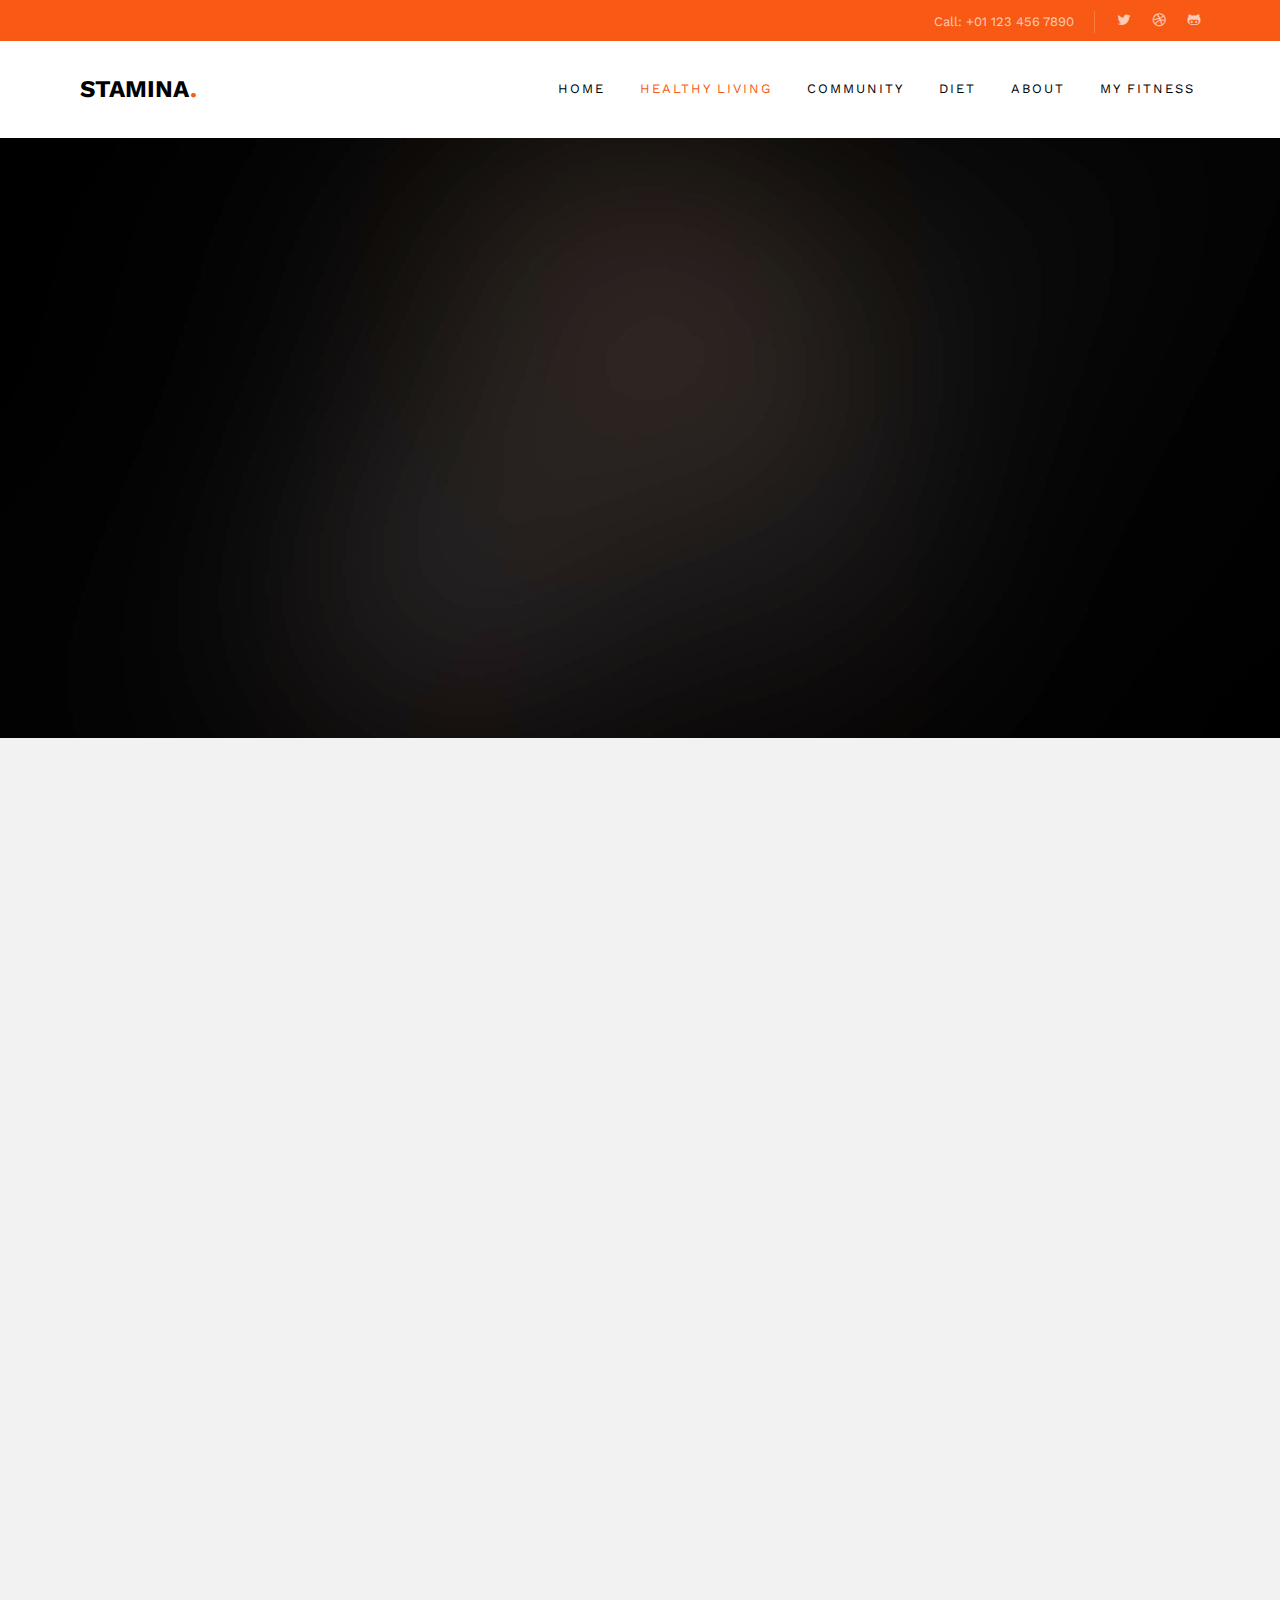
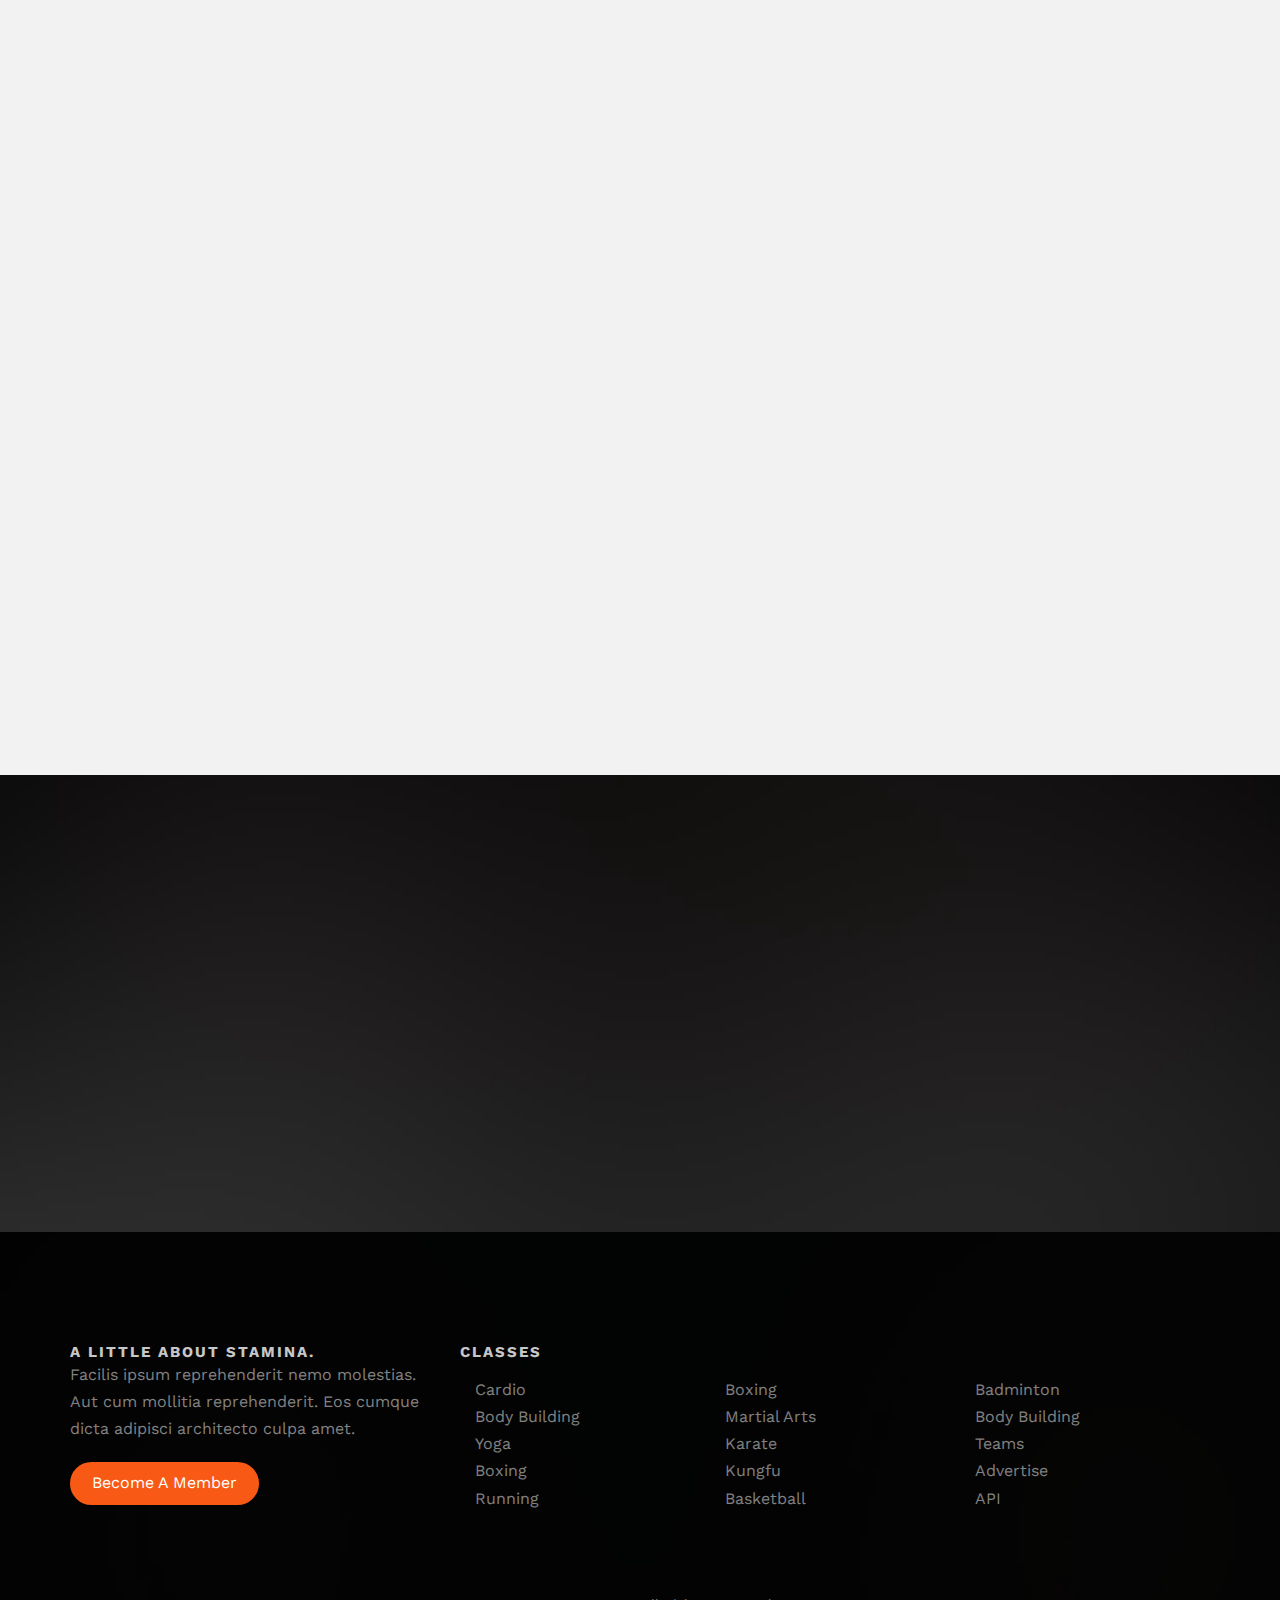
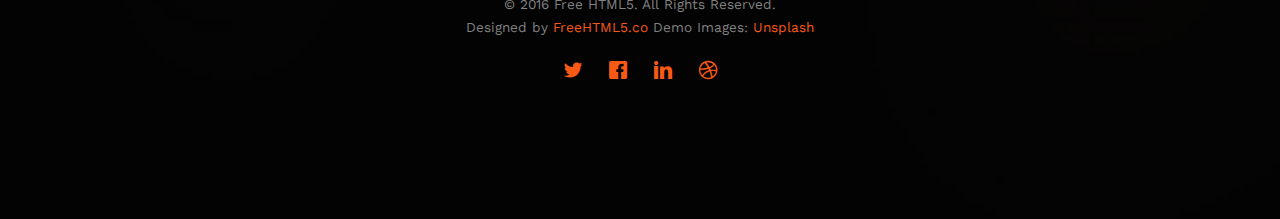
<file: ToneHouseMvc_edited_pratik/ToneHouseMvc/stamina/healthyliving.html>
﻿<!DOCTYPE HTML>
<html>
	<head>
	<meta charset="utf-8">
	<meta http-equiv="X-UA-Compatible" content="IE=edge">
	<title>Home &mdash; Free Website Template, Free HTML5 Template by freehtml5.co</title>
	<meta name="viewport" content="width=device-width, initial-scale=1">
	<meta name="description" content="Free HTML5 Website Template by freehtml5.co" />
	<meta name="keywords" content="free website templates, free html5, free template, free bootstrap, free website template, html5, css3, mobile first, responsive" />
	<meta name="author" content="freehtml5.co" />

	<!-- 
	//////////////////////////////////////////////////////

	FREE HTML5 TEMPLATE 
	DESIGNED & DEVELOPED by FreeHTML5.co
		
	Website: 		http://freehtml5.co/
	Email: 			info@freehtml5.co
	Twitter: 		http://twitter.com/fh5co
	Facebook: 		https://www.facebook.com/fh5co

	//////////////////////////////////////////////////////
	 -->

  	<!-- Facebook and Twitter integration -->
	<meta property="og:title" content=""/>
	<meta property="og:image" content=""/>
	<meta property="og:url" content=""/>
	<meta property="og:site_name" content=""/>
	<meta property="og:description" content=""/>
	<meta name="twitter:title" content="" />
	<meta name="twitter:image" content="" />
	<meta name="twitter:url" content="" />
	<meta name="twitter:card" content="" />

	<link href="https://fonts.googleapis.com/css?family=Work+Sans:300,400,500,700,800" rel="stylesheet">
	
	<!-- Animate.css -->
	<link rel="stylesheet" href="css/animate.css">
	<!-- Icomoon Icon Fonts-->
	<link rel="stylesheet" href="css/icomoon.css">
	<!-- Bootstrap  -->
	<link rel="stylesheet" href="css/bootstrap.css">

	<!-- Magnific Popup -->
	<link rel="stylesheet" href="css/magnific-popup.css">

	<!-- Owl Carousel  -->
	<link rel="stylesheet" href="css/owl.carousel.min.css">
	<link rel="stylesheet" href="css/owl.theme.default.min.css">

	<!-- Theme style  -->
	<link rel="stylesheet" href="css/style.css">

	<!-- Modernizr JS -->
	<script src="js/modernizr-2.6.2.min.js"></script>
	<!-- FOR IE9 below -->
	<!--[if lt IE 9]>
	<script src="js/respond.min.js"></script>
	<![endif]-->

	</head>
	<body>
		
	<div class="fh5co-loader"></div>
	
	<div id="page">
	<nav class="fh5co-nav" role="navigation">
		<div class="top">
			<div class="container">
				<div class="row">
					<div class="col-xs-12 text-right">
						<p class="num">Call: +01 123 456 7890</p>
						<ul class="fh5co-social">
							<li><a href="#"><i class="icon-twitter"></i></a></li>
							<li><a href="#"><i class="icon-dribbble"></i></a></li>
							<li><a href="#"><i class="icon-github"></i></a></li>
						</ul>
					</div>
				</div>
			</div>
		</div>
		<div class="top-menu">
			<div class="container">
				<div class="row">
					<div class="col-xs-2">
						<div id="fh5co-logo"><a href="index.html">Stamina<span>.</span></a></div>
					</div>
                    <div class="col-xs-10 text-right menu-1">
                        <ul>

                            <li class="has-dropdown">
                                <a href="index.html">Home</a>
                                <ul class="dropdown active">
                                    <li><a href="index.html#fh5co-services">Health</a></li>
                                    <li><a href="index.html#fh5co-trainer">Trainers</a></li>
                                    <li><a href="index.html#fh5co-schedule">Class Schedule</a></li>
                                    <li><a href="index.html#fh5co-pricing">Pricing</a></li>
                                    <li><a href="index.html#fh5co-blog">Blog</a></li>
                                </ul>
                            </li>
                            <li class="active"><a href="healthyliving.html">healthy living</a></li>
                            <li><a href="community.html">Community</a></li>
                            <li><a href="diet.html">Diet</a></li>
                            <li><a href="about.html">About</a></li>

                            <li class="has-dropdown">
                                <a href="myfitness.html">My fitness</a>
                                <ul class="dropdown" style="width:initial">
                                    <li>
                                        <p style="font-size:small;color:white"> JOIN FOR FREE!</p>
                                        <p style="font-size:10px;color:white"> Start building and tracking your workouts, get support from other Fitness Blender members and more!</p><button class="nav-fitness-btn" style="width:100%;background-color:white;border-radius:3px 4px;border:none"><a href="reg_page.html" style="all:unset">Join</a></button>
                                    </li>
                                    <li><button class="nav-fitness-btn" style="width:100%;background-color:white;border-radius:3px 4px;border:none"><a href="login.html" style="all:unset">Login</a></button></li>
                                </ul>
                            </li>
                        </ul>
                    </div>
				</div>
				
			</div>
		</div>
	</nav>

	<header id="fh5co-header" class="fh5co-cover fh5co-cover-sm" role="banner" style="background-image:url(images/img_bg_2.jpg);" data-stellar-background-ratio="0.5">
		<div class="overlay"></div>
		<div class="container">
			<div class="row">
				<div class="col-md-8 col-md-offset-2 text-center">
					<div class="display-t">
						<div class="display-tc animate-box" data-animate-effect="fadeIn">
							<h1>Blog</h1>
							<h2>Free html5 templates Made by <a href="http://freehtml5.co" target="_blank">freehtml5.co</a></h2>
						</div>
					</div>
				</div>
			</div>
		</div>
	</header>

	
	<div id="fh5co-blog" class="fh5co-bg-section">
		<div class="container">
			<div class="row animate-box">
				<div class="col-md-8 col-md-offset-2 text-center fh5co-heading">
					<h2>Read Our Blog</h2>
					<p>Dignissimos asperiores vitae velit veniam totam fuga molestias accusamus alias autem provident. Odit ab aliquam dolor eius.</p>
				</div>
			</div>
			<div class="row row-bottom-padded-md">
				<div class="col-lg-4 col-md-4">
					<div class="fh5co-blog animate-box">
						<a href="#"><img class="img-responsive" src="images/gallery-4.jpg" alt=""></a>
						<div class="blog-text">
							<h3><a href=""#>45 Minimal Worksspace Rooms for Web Savvys</a></h3>
							<span class="posted_on">Sep. 15th</span>
							<span class="comment"><a href="">21<i class="icon-speech-bubble"></i></a></span>
							<p>Far far away, behind the word mountains, far from the countries Vokalia and Consonantia, there live the blind texts.</p>
							<a href="#" class="btn btn-primary">Read More</a>
						</div> 
					</div>
				</div>
				<div class="col-lg-4 col-md-4">
					<div class="fh5co-blog animate-box">
						<a href="#"><img class="img-responsive" src="images/gallery-2.jpg" alt=""></a>
						<div class="blog-text">
							<h3><a href=""#>45 Minimal Worksspace Rooms for Web Savvys</a></h3>
							<span class="posted_on">Sep. 15th</span>
							<span class="comment"><a href="">21<i class="icon-speech-bubble"></i></a></span>
							<p>Far far away, behind the word mountains, far from the countries Vokalia and Consonantia, there live the blind texts.</p>
							<a href="#" class="btn btn-primary">Read More</a>
						</div> 
					</div>
				</div>
				<div class="col-lg-4 col-md-4">
					<div class="fh5co-blog animate-box">
						<a href="#"><img class="img-responsive" src="images/gallery-3.jpg" alt=""></a>
						<div class="blog-text">
							<h3><a href=""#>45 Minimal Worksspace Rooms for Web Savvys</a></h3>
							<span class="posted_on">Sep. 15th</span>
							<span class="comment"><a href="">21<i class="icon-speech-bubble"></i></a></span>
							<p>Far far away, behind the word mountains, far from the countries Vokalia and Consonantia, there live the blind texts.</p>
							<a href="#" class="btn btn-primary">Read More</a>
						</div> 
					</div>
				</div>
			</div>
			<div class="row row-bottom-padded-md">
				<div class="col-lg-4 col-md-4">
					<div class="fh5co-blog animate-box">
						<a href="#"><img class="img-responsive" src="images/gallery-4.jpg" alt=""></a>
						<div class="blog-text">
							<h3><a href=""#>45 Minimal Worksspace Rooms for Web Savvys</a></h3>
							<span class="posted_on">Sep. 15th</span>
							<span class="comment"><a href="">21<i class="icon-speech-bubble"></i></a></span>
							<p>Far far away, behind the word mountains, far from the countries Vokalia and Consonantia, there live the blind texts.</p>
							<a href="#" class="btn btn-primary">Read More</a>
						</div> 
					</div>
				</div>
				<div class="col-lg-4 col-md-4">
					<div class="fh5co-blog animate-box">
						<a href="#"><img class="img-responsive" src="images/gallery-2.jpg" alt=""></a>
						<div class="blog-text">
							<h3><a href=""#>45 Minimal Worksspace Rooms for Web Savvys</a></h3>
							<span class="posted_on">Sep. 15th</span>
							<span class="comment"><a href="">21<i class="icon-speech-bubble"></i></a></span>
							<p>Far far away, behind the word mountains, far from the countries Vokalia and Consonantia, there live the blind texts.</p>
							<a href="#" class="btn btn-primary">Read More</a>
						</div> 
					</div>
				</div>
				<div class="col-lg-4 col-md-4">
					<div class="fh5co-blog animate-box">
						<a href="#"><img class="img-responsive" src="images/gallery-3.jpg" alt=""></a>
						<div class="blog-text">
							<h3><a href=""#>45 Minimal Worksspace Rooms for Web Savvys</a></h3>
							<span class="posted_on">Sep. 15th</span>
							<span class="comment"><a href="">21<i class="icon-speech-bubble"></i></a></span>
							<p>Far far away, behind the word mountains, far from the countries Vokalia and Consonantia, there live the blind texts.</p>
							<a href="#" class="btn btn-primary">Read More</a>
						</div> 
					</div>
				</div>
			</div>
		</div>
	</div>
	

	<div id="fh5co-started" class="fh5co-bg" style="background-image: url(images/img_bg_3.jpg);">
		<div class="overlay"></div>
		<div class="container">
			<div class="row animate-box">
				<div class="col-md-8 col-md-offset-2 text-center">
					<h2>Fitness Classes this Summer <br> <span> Pay Now and <br> Get <span class="percent">35%</span> Discount</span></h2>
				</div>
			</div>
			<div class="row animate-box">
				<div class="col-md-8 col-md-offset-2 text-center">
					<p><a href="#" class="btn btn-default btn-lg">Become a Member</a></p>
				</div>
			</div>
		</div>
	</div>


	<footer id="fh5co-footer" class="fh5co-bg" style="background-image: url(images/img_bg_1.jpg);" role="contentinfo">
		<div class="overlay"></div>
		<div class="container">
			<div class="row row-pb-md">
				<div class="col-md-4 fh5co-widget">
					<h3>A Little About Stamina.</h3>
					<p>Facilis ipsum reprehenderit nemo molestias. Aut cum mollitia reprehenderit. Eos cumque dicta adipisci architecto culpa amet.</p>
					<p><a class="btn btn-primary" href="#">Become A Member</a></p>
				</div>
				<div class="col-md-8">
					<h3>Classes</h3>
					<div class="col-md-4 col-sm-4 col-xs-6">
						<ul class="fh5co-footer-links">
							<li><a href="#">Cardio</a></li>
							<li><a href="#">Body Building</a></li>
							<li><a href="#">Yoga</a></li>
							<li><a href="#">Boxing</a></li>
							<li><a href="#">Running</a></li>
						</ul>
					</div>

					<div class="col-md-4 col-sm-4 col-xs-6">
						<ul class="fh5co-footer-links">
							<li><a href="#">Boxing</a></li>
							<li><a href="#">Martial Arts</a></li>
							<li><a href="#">Karate</a></li>
							<li><a href="#">Kungfu</a></li>
							<li><a href="#">Basketball</a></li>
						</ul>
					</div>

					<div class="col-md-4 col-sm-4 col-xs-6">
						<ul class="fh5co-footer-links">
							<li><a href="#">Badminton</a></li>
							<li><a href="#">Body Building</a></li>
							<li><a href="#">Teams</a></li>
							<li><a href="#">Advertise</a></li>
							<li><a href="#">API</a></li>
						</ul>
					</div>
				</div>
			</div>

			<div class="row copyright">
				<div class="col-md-12 text-center">
					<p>
						<small class="block">&copy; 2016 Free HTML5. All Rights Reserved.</small> 
						<small class="block">Designed by <a href="http://freehtml5.co/" target="_blank">FreeHTML5.co</a> Demo Images: <a href="http://unsplash.co/" target="_blank">Unsplash</a></small>
					</p>
					<p>
						<ul class="fh5co-social-icons">
							<li><a href="#"><i class="icon-twitter"></i></a></li>
							<li><a href="#"><i class="icon-facebook"></i></a></li>
							<li><a href="#"><i class="icon-linkedin"></i></a></li>
							<li><a href="#"><i class="icon-dribbble"></i></a></li>
						</ul>
					</p>
				</div>
			</div>

		</div>
	</footer>
	</div>

	<div class="gototop js-top">
		<a href="#" class="js-gotop"><i class="icon-arrow-up"></i></a>
	</div>
	
	<!-- jQuery -->
	<script src="js/jquery.min.js"></script>
	<!-- jQuery Easing -->
	<script src="js/jquery.easing.1.3.js"></script>
	<!-- Bootstrap -->
	<script src="js/bootstrap.min.js"></script>
	<!-- Waypoints -->
	<script src="js/jquery.waypoints.min.js"></script>
	<!-- Stellar Parallax -->
	<script src="js/jquery.stellar.min.js"></script>
	<!-- Carousel -->
	<script src="js/owl.carousel.min.js"></script>
	<!-- countTo -->
	<script src="js/jquery.countTo.js"></script>
	<!-- Magnific Popup -->
	<script src="js/jquery.magnific-popup.min.js"></script>
	<script src="js/magnific-popup-options.js"></script>
	<!-- Main -->
	<script src="js/main.js"></script>

	</body>
</html>
</file>
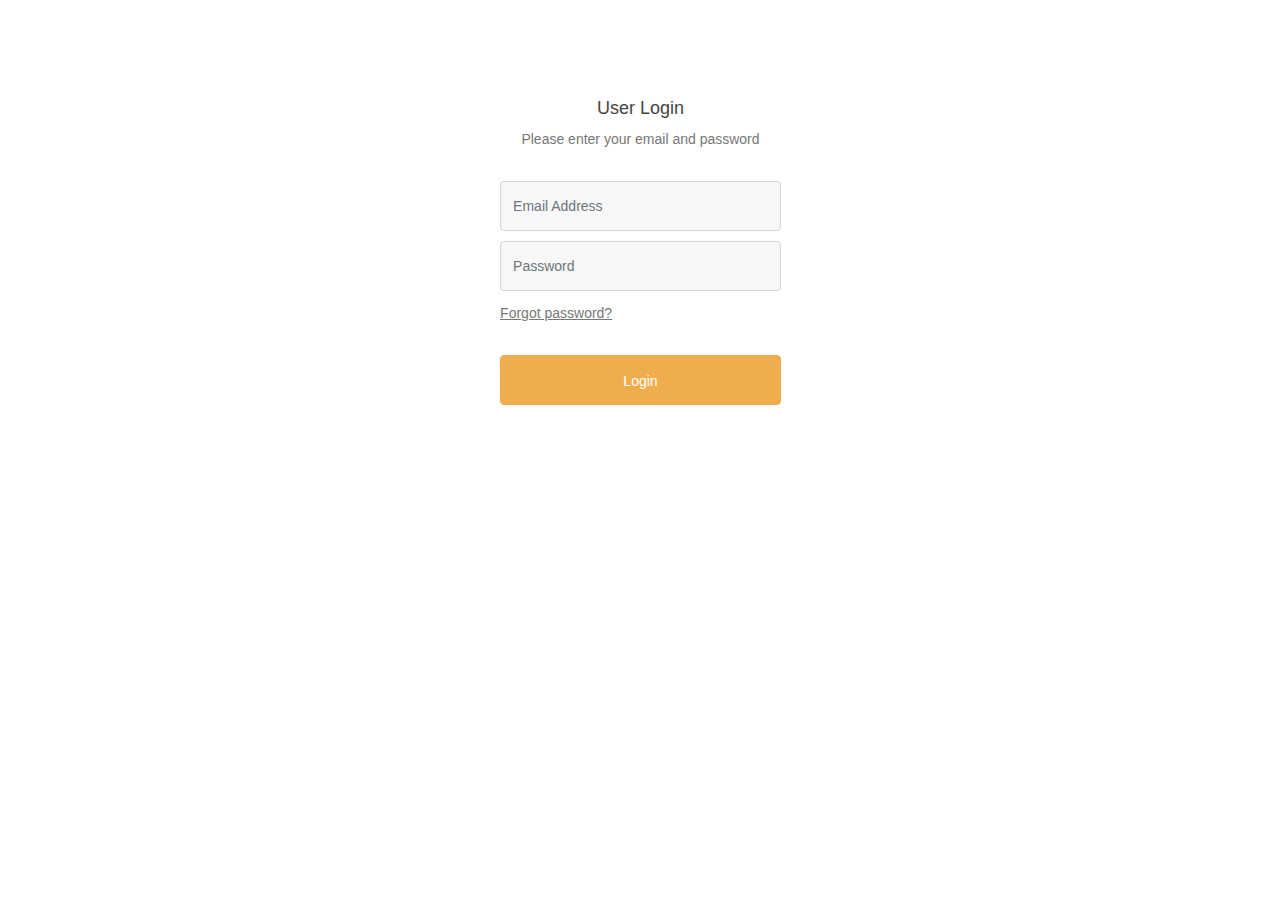
<file: ToneHouseMvc_edited_pratik/ToneHouseMvc/stamina/login.html>
﻿<!DOCTYPE html>

<html>
<head>
    <link href="//maxcdn.bootstrapcdn.com/bootstrap/4.1.1/css/bootstrap.min.css" rel="stylesheet" id="bootstrap-css">
    <script src="//maxcdn.bootstrapcdn.com/bootstrap/4.1.1/js/bootstrap.min.js"></script>
    <script src="//cdnjs.cloudflare.com/ajax/libs/jquery/3.2.1/jquery.min.js"></script>
    <!------ Include the above in your HEAD tag ---------->
    <style>

        body#LoginForm {
            background-image: url("https://hdwallsource.com/img/2014/9/blur-26347-27038-hd-wallpapers.jpg");
            background-repeat: no-repeat;
            background-position: center;
            background-size: cover;
            padding: 10px;
        }

        .form-heading {
            color: #fff;
            font-size: 23px;
        }

        .panel h2 {
            color: #444444;
            font-size: 18px;
            margin: 0 0 8px 0;
        }

        .panel p {
            color: #777777;
            font-size: 14px;
            margin-bottom: 30px;
            line-height: 24px;
        }

        .login-form .form-control {
            background: #f7f7f7 none repeat scroll 0 0;
            border: 1px solid #d4d4d4;
            border-radius: 4px;
            font-size: 14px;
            height: 50px;
            line-height: 50px;
        }

        .main-div {
            background: #ffffff none repeat scroll 0 0;
            border-radius: 2px;
            margin: 10px auto 30px;
            max-width: 38%;
            padding: 50px 70px 70px 71px;
        }

        .login-form .form-group {
            margin-bottom: 10px;
        }

        .login-form {
            text-align: center;
        }

        .forgot a {
            color: #777777;
            font-size: 14px;
            text-decoration: underline;
        }

        .login-form .btn.btn-primary {
            background: #f0ad4e none repeat scroll 0 0;
            border-color: #f0ad4e;
            color: #ffffff;
            font-size: 14px;
            width: 100%;
            height: 50px;
            line-height: 50px;
            padding: 0;
        }

        .forgot {
            text-align: left;
            margin-bottom: 30px;
        }

        .botto-text {
            color: #ffffff;
            font-size: 14px;
            margin: auto;
        }

        .login-form .btn.btn-primary.reset {
            background: #ff9900 none repeat scroll 0 0;
        }

        .back {
            text-align: left;
            margin-top: 10px;
        }

            .back a {
                color: #444444;
                font-size: 13px;
                text-decoration: none;
            }
    </style>
    <script>
        function validate() {
            var email = document.getElementById("inputEmail").value;
            Session["email"] = email;
            //window.location = "index.html";
            //Response.Redirect("index.html");
           // window.navigate("index.html");
            //alert("not redirect");
        }
        //function Redirect() {
        //    Response.Redirect("index.html");
        //}
        
    </script>
</head>
<body id="LoginForm">
    <div class="container">
        <h1 class="form-heading">login Form</h1>
        <div class="login-form">
            <div class="main-div">
                <div class="panel">
                    <h2>User Login</h2>
                    <p>Please enter your email and password</p>
                </div>
                <form id="Login" action="index.html" onsubmit="validate()">
                    <div class="form-group">
                        <input type="email" class="form-control" id="inputEmail" placeholder="Email Address">
                    </div>
                    <div class="form-group">
                        <input type="password" class="form-control" id="inputPassword" placeholder="Password">
                    </div>
                    <div class="forgot">
                        <a href="reset.html">Forgot password?</a>
                    </div>
                    <button type="submit" class="btn btn-primary" >Login</button>
                </form>
            </div>
            <p class="botto-text"> Designed The Tone House</p>
        </div>
    </div></div>


</body>
</html>
</file>
<file: ToneHouseMvc_edited_pratik/ToneHouseMvc/stamina/css/icomoon.css>
@font-face {
  font-family: 'icomoon';
  src:  url('../fonts/icomoon/icomoon.eot?6iuir');
  src:  url('../fonts/icomoon/icomoon.eot?6iuir#iefix') format('embedded-opentype'),
    url('../fonts/icomoon/icomoon.ttf?6iuir') format('truetype'),
    url('../fonts/icomoon/icomoon.woff?6iuir') format('woff'),
    url('../fonts/icomoon/icomoon.svg?6iuir#icomoon') format('svg');
  font-weight: normal;
  font-style: normal;
}

[class^="icon-"], [class*=" icon-"] {
  /* use !important to prevent issues with browser extensions that change fonts */
  font-family: 'icomoon' !important;
  speak: none;
  font-style: normal;
  font-weight: normal;
  font-variant: normal;
  text-transform: none;
  line-height: 1;

  /* Better Font Rendering =========== */
  -webkit-font-smoothing: antialiased;
  -moz-osx-font-smoothing: grayscale;
}

.icon-eye:before {
  content: "\e000";
}
.icon-paper-clip:before {
  content: "\e001";
}
.icon-mail:before {
  content: "\e002";
}
.icon-toggle:before {
  content: "\e003";
}
.icon-layout:before {
  content: "\e004";
}
.icon-link:before {
  content: "\e005";
}
.icon-bell:before {
  content: "\e006";
}
.icon-lock:before {
  content: "\e007";
}
.icon-unlock:before {
  content: "\e008";
}
.icon-ribbon:before {
  content: "\e009";
}
.icon-image:before {
  content: "\e010";
}
.icon-signal:before {
  content: "\e011";
}
.icon-target:before {
  content: "\e012";
}
.icon-clipboard:before {
  content: "\e013";
}
.icon-clock:before {
  content: "\e014";
}
.icon-watch:before {
  content: "\e015";
}
.icon-air-play:before {
  content: "\e016";
}
.icon-camera:before {
  content: "\e017";
}
.icon-video:before {
  content: "\e018";
}
.icon-disc:before {
  content: "\e019";
}
.icon-printer:before {
  content: "\e020";
}
.icon-monitor:before {
  content: "\e021";
}
.icon-server:before {
  content: "\e022";
}
.icon-cog:before {
  content: "\e023";
}
.icon-heart:before {
  content: "\e024";
}
.icon-paragraph:before {
  content: "\e025";
}
.icon-align-justify:before {
  content: "\e026";
}
.icon-align-left:before {
  content: "\e027";
}
.icon-align-center:before {
  content: "\e028";
}
.icon-align-right:before {
  content: "\e029";
}
.icon-book:before {
  content: "\e030";
}
.icon-layers:before {
  content: "\e031";
}
.icon-stack:before {
  content: "\e032";
}
.icon-stack-2:before {
  content: "\e033";
}
.icon-paper:before {
  content: "\e034";
}
.icon-paper-stack:before {
  content: "\e035";
}
.icon-search:before {
  content: "\e036";
}
.icon-zoom-in:before {
  content: "\e037";
}
.icon-zoom-out:before {
  content: "\e038";
}
.icon-reply:before {
  content: "\e039";
}
.icon-circle-plus:before {
  content: "\e040";
}
.icon-circle-minus:before {
  content: "\e041";
}
.icon-circle-check:before {
  content: "\e042";
}
.icon-circle-cross:before {
  content: "\e043";
}
.icon-square-plus:before {
  content: "\e044";
}
.icon-square-minus:before {
  content: "\e045";
}
.icon-square-check:before {
  content: "\e046";
}
.icon-square-cross:before {
  content: "\e047";
}
.icon-microphone:before {
  content: "\e048";
}
.icon-record:before {
  content: "\e049";
}
.icon-skip-back:before {
  content: "\e050";
}
.icon-rewind:before {
  content: "\e051";
}
.icon-play:before {
  content: "\e052";
}
.icon-pause:before {
  content: "\e053";
}
.icon-stop:before {
  content: "\e054";
}
.icon-fast-forward:before {
  content: "\e055";
}
.icon-skip-forward:before {
  content: "\e056";
}
.icon-shuffle:before {
  content: "\e057";
}
.icon-repeat:before {
  content: "\e058";
}
.icon-folder:before {
  content: "\e059";
}
.icon-umbrella:before {
  content: "\e060";
}
.icon-moon:before {
  content: "\e061";
}
.icon-thermometer:before {
  content: "\e062";
}
.icon-drop:before {
  content: "\e063";
}
.icon-sun:before {
  content: "\e064";
}
.icon-cloud:before {
  content: "\e065";
}
.icon-cloud-upload:before {
  content: "\e066";
}
.icon-cloud-download:before {
  content: "\e067";
}
.icon-upload:before {
  content: "\e068";
}
.icon-download:before {
  content: "\e069";
}
.icon-location:before {
  content: "\e070";
}
.icon-location-2:before {
  content: "\e071";
}
.icon-map:before {
  content: "\e072";
}
.icon-battery:before {
  content: "\e073";
}
.icon-head:before {
  content: "\e074";
}
.icon-briefcase:before {
  content: "\e075";
}
.icon-speech-bubble:before {
  content: "\e076";
}
.icon-anchor:before {
  content: "\e077";
}
.icon-globe:before {
  content: "\e078";
}
.icon-box:before {
  content: "\e079";
}
.icon-reload:before {
  content: "\e080";
}
.icon-share:before {
  content: "\e081";
}
.icon-marquee:before {
  content: "\e082";
}
.icon-marquee-plus:before {
  content: "\e083";
}
.icon-marquee-minus:before {
  content: "\e084";
}
.icon-tag:before {
  content: "\e085";
}
.icon-power:before {
  content: "\e086";
}
.icon-command:before {
  content: "\e087";
}
.icon-alt:before {
  content: "\e088";
}
.icon-esc:before {
  content: "\e089";
}
.icon-bar-graph:before {
  content: "\e090";
}
.icon-bar-graph-2:before {
  content: "\e091";
}
.icon-pie-graph:before {
  content: "\e092";
}
.icon-star:before {
  content: "\e093";
}
.icon-arrow-left:before {
  content: "\e094";
}
.icon-arrow-right:before {
  content: "\e095";
}
.icon-arrow-up:before {
  content: "\e096";
}
.icon-arrow-down:before {
  content: "\e097";
}
.icon-volume:before {
  content: "\e098";
}
.icon-mute:before {
  content: "\e099";
}
.icon-content-right:before {
  content: "\e100";
}
.icon-content-left:before {
  content: "\e101";
}
.icon-grid:before {
  content: "\e102";
}
.icon-grid-2:before {
  content: "\e103";
}
.icon-columns:before {
  content: "\e104";
}
.icon-loader:before {
  content: "\e105";
}
.icon-bag:before {
  content: "\e106";
}
.icon-ban:before {
  content: "\e107";
}
.icon-flag:before {
  content: "\e108";
}
.icon-trash:before {
  content: "\e109";
}
.icon-expand:before {
  content: "\e110";
}
.icon-contract:before {
  content: "\e111";
}
.icon-maximize:before {
  content: "\e112";
}
.icon-minimize:before {
  content: "\e113";
}
.icon-plus:before {
  content: "\e114";
}
.icon-minus:before {
  content: "\e115";
}
.icon-check:before {
  content: "\e116";
}
.icon-cross:before {
  content: "\e117";
}
.icon-move:before {
  content: "\e118";
}
.icon-delete:before {
  content: "\e119";
}
.icon-menu:before {
  content: "\e120";
}
.icon-archive:before {
  content: "\e121";
}
.icon-inbox:before {
  content: "\e122";
}
.icon-outbox:before {
  content: "\e123";
}
.icon-file:before {
  content: "\e124";
}
.icon-file-add:before {
  content: "\e125";
}
.icon-file-subtract:before {
  content: "\e126";
}
.icon-help:before {
  content: "\e127";
}
.icon-open:before {
  content: "\e128";
}
.icon-ellipsis:before {
  content: "\e129";
}
.icon-add-to-list:before {
  content: "\e900";
}
.icon-classic-computer:before {
  content: "\e901";
}
.icon-controller-fast-backward:before {
  content: "\e902";
}
.icon-creative-commons-attribution:before {
  content: "\e903";
}
.icon-creative-commons-noderivs:before {
  content: "\e904";
}
.icon-creative-commons-noncommercial-eu:before {
  content: "\e905";
}
.icon-creative-commons-noncommercial-us:before {
  content: "\e906";
}
.icon-creative-commons-public-domain:before {
  content: "\e907";
}
.icon-creative-commons-remix:before {
  content: "\e908";
}
.icon-creative-commons-share:before {
  content: "\e909";
}
.icon-creative-commons-sharealike:before {
  content: "\e90a";
}
.icon-creative-commons:before {
  content: "\e90b";
}
.icon-document-landscape:before {
  content: "\e90c";
}
.icon-remove-user:before {
  content: "\e90d";
}
.icon-warning:before {
  content: "\e90e";
}
.icon-arrow-bold-down:before {
  content: "\e90f";
}
.icon-arrow-bold-left:before {
  content: "\e910";
}
.icon-arrow-bold-right:before {
  content: "\e911";
}
.icon-arrow-bold-up:before {
  content: "\e912";
}
.icon-arrow-down2:before {
  content: "\e913";
}
.icon-arrow-left2:before {
  content: "\e914";
}
.icon-arrow-long-down:before {
  content: "\e915";
}
.icon-arrow-long-left:before {
  content: "\e916";
}
.icon-arrow-long-right:before {
  content: "\e917";
}
.icon-arrow-long-up:before {
  content: "\e918";
}
.icon-arrow-right2:before {
  content: "\e919";
}
.icon-arrow-up2:before {
  content: "\e91a";
}
.icon-arrow-with-circle-down:before {
  content: "\e91b";
}
.icon-arrow-with-circle-left:before {
  content: "\e91c";
}
.icon-arrow-with-circle-right:before {
  content: "\e91d";
}
.icon-arrow-with-circle-up:before {
  content: "\e91e";
}
.icon-bookmark:before {
  content: "\e91f";
}
.icon-bookmarks:before {
  content: "\e920";
}
.icon-chevron-down:before {
  content: "\e921";
}
.icon-chevron-left:before {
  content: "\e922";
}
.icon-chevron-right:before {
  content: "\e923";
}
.icon-chevron-small-down:before {
  content: "\e924";
}
.icon-chevron-small-left:before {
  content: "\e925";
}
.icon-chevron-small-right:before {
  content: "\e926";
}
.icon-chevron-small-up:before {
  content: "\e927";
}
.icon-chevron-thin-down:before {
  content: "\e928";
}
.icon-chevron-thin-left:before {
  content: "\e929";
}
.icon-chevron-thin-right:before {
  content: "\e92a";
}
.icon-chevron-thin-up:before {
  content: "\e92b";
}
.icon-chevron-up:before {
  content: "\e92c";
}
.icon-chevron-with-circle-down:before {
  content: "\e92d";
}
.icon-chevron-with-circle-left:before {
  content: "\e92e";
}
.icon-chevron-with-circle-right:before {
  content: "\e92f";
}
.icon-chevron-with-circle-up:before {
  content: "\e930";
}
.icon-cloud2:before {
  content: "\e931";
}
.icon-controller-fast-forward:before {
  content: "\e932";
}
.icon-controller-jump-to-start:before {
  content: "\e933";
}
.icon-controller-next:before {
  content: "\e934";
}
.icon-controller-paus:before {
  content: "\e935";
}
.icon-controller-play:before {
  content: "\e936";
}
.icon-controller-record:before {
  content: "\e937";
}
.icon-controller-stop:before {
  content: "\e938";
}
.icon-controller-volume:before {
  content: "\e939";
}
.icon-dot-single:before {
  content: "\e93a";
}
.icon-dots-three-horizontal:before {
  content: "\e93b";
}
.icon-dots-three-vertical:before {
  content: "\e93c";
}
.icon-dots-two-horizontal:before {
  content: "\e93d";
}
.icon-dots-two-vertical:before {
  content: "\e93e";
}
.icon-download2:before {
  content: "\e93f";
}
.icon-emoji-flirt:before {
  content: "\e940";
}
.icon-flow-branch:before {
  content: "\e941";
}
.icon-flow-cascade:before {
  content: "\e942";
}
.icon-flow-line:before {
  content: "\e943";
}
.icon-flow-parallel:before {
  content: "\e944";
}
.icon-flow-tree:before {
  content: "\e945";
}
.icon-install:before {
  content: "\e946";
}
.icon-layers2:before {
  content: "\e947";
}
.icon-open-book:before {
  content: "\e948";
}
.icon-resize-100:before {
  content: "\e949";
}
.icon-resize-full-screen:before {
  content: "\e94a";
}
.icon-save:before {
  content: "\e94b";
}
.icon-select-arrows:before {
  content: "\e94c";
}
.icon-sound-mute:before {
  content: "\e94d";
}
.icon-sound:before {
  content: "\e94e";
}
.icon-trash2:before {
  content: "\e94f";
}
.icon-triangle-down:before {
  content: "\e950";
}
.icon-triangle-left:before {
  content: "\e951";
}
.icon-triangle-right:before {
  content: "\e952";
}
.icon-triangle-up:before {
  content: "\e953";
}
.icon-uninstall:before {
  content: "\e954";
}
.icon-upload-to-cloud:before {
  content: "\e955";
}
.icon-upload2:before {
  content: "\e956";
}
.icon-add-user:before {
  content: "\e957";
}
.icon-address:before {
  content: "\e958";
}
.icon-adjust:before {
  content: "\e959";
}
.icon-air:before {
  content: "\e95a";
}
.icon-aircraft-landing:before {
  content: "\e95b";
}
.icon-aircraft-take-off:before {
  content: "\e95c";
}
.icon-aircraft:before {
  content: "\e95d";
}
.icon-align-bottom:before {
  content: "\e95e";
}
.icon-align-horizontal-middle:before {
  content: "\e95f";
}
.icon-align-left2:before {
  content: "\e960";
}
.icon-align-right2:before {
  content: "\e961";
}
.icon-align-top:before {
  content: "\e962";
}
.icon-align-vertical-middle:before {
  content: "\e963";
}
.icon-archive2:before {
  content: "\e964";
}
.icon-area-graph:before {
  content: "\e965";
}
.icon-attachment:before {
  content: "\e966";
}
.icon-awareness-ribbon:before {
  content: "\e967";
}
.icon-back-in-time:before {
  content: "\e968";
}
.icon-back:before {
  content: "\e969";
}
.icon-bar-graph2:before {
  content: "\e96a";
}
.icon-battery2:before {
  content: "\e96b";
}
.icon-beamed-note:before {
  content: "\e96c";
}
.icon-bell2:before {
  content: "\e96d";
}
.icon-blackboard:before {
  content: "\e96e";
}
.icon-block:before {
  content: "\e96f";
}
.icon-book2:before {
  content: "\e970";
}
.icon-bowl:before {
  content: "\e971";
}
.icon-box2:before {
  content: "\e972";
}
.icon-briefcase2:before {
  content: "\e973";
}
.icon-browser:before {
  content: "\e974";
}
.icon-brush:before {
  content: "\e975";
}
.icon-bucket:before {
  content: "\e976";
}
.icon-cake:before {
  content: "\e977";
}
.icon-calculator:before {
  content: "\e978";
}
.icon-calendar:before {
  content: "\e979";
}
.icon-camera2:before {
  content: "\e97a";
}
.icon-ccw:before {
  content: "\e97b";
}
.icon-chat:before {
  content: "\e97c";
}
.icon-check2:before {
  content: "\e97d";
}
.icon-circle-with-cross:before {
  content: "\e97e";
}
.icon-circle-with-minus:before {
  content: "\e97f";
}
.icon-circle-with-plus:before {
  content: "\e980";
}
.icon-circle:before {
  content: "\e981";
}
.icon-circular-graph:before {
  content: "\e982";
}
.icon-clapperboard:before {
  content: "\e983";
}
.icon-clipboard2:before {
  content: "\e984";
}
.icon-clock2:before {
  content: "\e985";
}
.icon-code:before {
  content: "\e986";
}
.icon-cog2:before {
  content: "\e987";
}
.icon-colours:before {
  content: "\e988";
}
.icon-compass:before {
  content: "\e989";
}
.icon-copy:before {
  content: "\e98a";
}
.icon-credit-card:before {
  content: "\e98b";
}
.icon-credit:before {
  content: "\e98c";
}
.icon-cross2:before {
  content: "\e98d";
}
.icon-cup:before {
  content: "\e98e";
}
.icon-cw:before {
  content: "\e98f";
}
.icon-cycle:before {
  content: "\e990";
}
.icon-database:before {
  content: "\e991";
}
.icon-dial-pad:before {
  content: "\e992";
}
.icon-direction:before {
  content: "\e993";
}
.icon-document:before {
  content: "\e994";
}
.icon-documents:before {
  content: "\e995";
}
.icon-drink:before {
  content: "\e996";
}
.icon-drive:before {
  content: "\e997";
}
.icon-drop2:before {
  content: "\e998";
}
.icon-edit:before {
  content: "\e999";
}
.icon-email:before {
  content: "\e99a";
}
.icon-emoji-happy:before {
  content: "\e99b";
}
.icon-emoji-neutral:before {
  content: "\e99c";
}
.icon-emoji-sad:before {
  content: "\e99d";
}
.icon-erase:before {
  content: "\e99e";
}
.icon-eraser:before {
  content: "\e99f";
}
.icon-export:before {
  content: "\e9a0";
}
.icon-eye2:before {
  content: "\e9a1";
}
.icon-feather:before {
  content: "\e9a2";
}
.icon-flag2:before {
  content: "\e9a3";
}
.icon-flash:before {
  content: "\e9a4";
}
.icon-flashlight:before {
  content: "\e9a5";
}
.icon-flat-brush:before {
  content: "\e9a6";
}
.icon-folder-images:before {
  content: "\e9a7";
}
.icon-folder-music:before {
  content: "\e9a8";
}
.icon-folder-video:before {
  content: "\e9a9";
}
.icon-folder2:before {
  content: "\e9aa";
}
.icon-forward:before {
  content: "\e9ab";
}
.icon-funnel:before {
  content: "\e9ac";
}
.icon-game-controller:before {
  content: "\e9ad";
}
.icon-gauge:before {
  content: "\e9ae";
}
.icon-globe2:before {
  content: "\e9af";
}
.icon-graduation-cap:before {
  content: "\e9b0";
}
.icon-grid2:before {
  content: "\e9b1";
}
.icon-hair-cross:before {
  content: "\e9b2";
}
.icon-hand:before {
  content: "\e9b3";
}
.icon-heart-outlined:before {
  content: "\e9b4";
}
.icon-heart2:before {
  content: "\e9b5";
}
.icon-help-with-circle:before {
  content: "\e9b6";
}
.icon-help2:before {
  content: "\e9b7";
}
.icon-home:before {
  content: "\e9b8";
}
.icon-hour-glass:before {
  content: "\e9b9";
}
.icon-image-inverted:before {
  content: "\e9ba";
}
.icon-image2:before {
  content: "\e9bb";
}
.icon-images:before {
  content: "\e9bc";
}
.icon-inbox2:before {
  content: "\e9bd";
}
.icon-infinity:before {
  content: "\e9be";
}
.icon-info-with-circle:before {
  content: "\e9bf";
}
.icon-info:before {
  content: "\e9c0";
}
.icon-key:before {
  content: "\e9c1";
}
.icon-keyboard:before {
  content: "\e9c2";
}
.icon-lab-flask:before {
  content: "\e9c3";
}
.icon-landline:before {
  content: "\e9c4";
}
.icon-language:before {
  content: "\e9c5";
}
.icon-laptop:before {
  content: "\e9c6";
}
.icon-leaf:before {
  content: "\e9c7";
}
.icon-level-down:before {
  content: "\e9c8";
}
.icon-level-up:before {
  content: "\e9c9";
}
.icon-lifebuoy:before {
  content: "\e9ca";
}
.icon-light-bulb:before {
  content: "\e9cb";
}
.icon-light-down:before {
  content: "\e9cc";
}
.icon-light-up:before {
  content: "\e9cd";
}
.icon-line-graph:before {
  content: "\e9ce";
}
.icon-link2:before {
  content: "\e9cf";
}
.icon-list:before {
  content: "\e9d0";
}
.icon-location-pin:before {
  content: "\e9d1";
}
.icon-location2:before {
  content: "\e9d2";
}
.icon-lock-open:before {
  content: "\e9d3";
}
.icon-lock2:before {
  content: "\e9d4";
}
.icon-log-out:before {
  content: "\e9d5";
}
.icon-login:before {
  content: "\e9d6";
}
.icon-loop:before {
  content: "\e9d7";
}
.icon-magnet:before {
  content: "\e9d8";
}
.icon-magnifying-glass:before {
  content: "\e9d9";
}
.icon-mail2:before {
  content: "\e9da";
}
.icon-man:before {
  content: "\e9db";
}
.icon-map2:before {
  content: "\e9dc";
}
.icon-mask:before {
  content: "\e9dd";
}
.icon-medal:before {
  content: "\e9de";
}
.icon-megaphone:before {
  content: "\e9df";
}
.icon-menu2:before {
  content: "\e9e0";
}
.icon-message:before {
  content: "\e9e1";
}
.icon-mic:before {
  content: "\e9e2";
}
.icon-minus2:before {
  content: "\e9e3";
}
.icon-mobile:before {
  content: "\e9e4";
}
.icon-modern-mic:before {
  content: "\e9e5";
}
.icon-moon2:before {
  content: "\e9e6";
}
.icon-mouse:before {
  content: "\e9e7";
}
.icon-music:before {
  content: "\e9e8";
}
.icon-network:before {
  content: "\e9e9";
}
.icon-new-message:before {
  content: "\e9ea";
}
.icon-new:before {
  content: "\e9eb";
}
.icon-news:before {
  content: "\e9ec";
}
.icon-note:before {
  content: "\e9ed";
}
.icon-notification:before {
  content: "\e9ee";
}
.icon-old-mobile:before {
  content: "\e9ef";
}
.icon-old-phone:before {
  content: "\e9f0";
}
.icon-palette:before {
  content: "\e9f1";
}
.icon-paper-plane:before {
  content: "\e9f2";
}
.icon-pencil:before {
  content: "\e9f3";
}
.icon-phone:before {
  content: "\e9f4";
}
.icon-pie-chart:before {
  content: "\e9f5";
}
.icon-pin:before {
  content: "\e9f6";
}
.icon-plus2:before {
  content: "\e9f7";
}
.icon-popup:before {
  content: "\e9f8";
}
.icon-power-plug:before {
  content: "\e9f9";
}
.icon-price-ribbon:before {
  content: "\e9fa";
}
.icon-price-tag:before {
  content: "\e9fb";
}
.icon-print:before {
  content: "\e9fc";
}
.icon-progress-empty:before {
  content: "\e9fd";
}
.icon-progress-full:before {
  content: "\e9fe";
}
.icon-progress-one:before {
  content: "\e9ff";
}
.icon-progress-two:before {
  content: "\ea00";
}
.icon-publish:before {
  content: "\ea01";
}
.icon-quote:before {
  content: "\ea02";
}
.icon-radio:before {
  content: "\ea03";
}
.icon-reply-all:before {
  content: "\ea04";
}
.icon-reply2:before {
  content: "\ea05";
}
.icon-retweet:before {
  content: "\ea06";
}
.icon-rocket:before {
  content: "\ea07";
}
.icon-round-brush:before {
  content: "\ea08";
}
.icon-rss:before {
  content: "\ea09";
}
.icon-ruler:before {
  content: "\ea0a";
}
.icon-scissors:before {
  content: "\ea0b";
}
.icon-share-alternitive:before {
  content: "\ea0c";
}
.icon-share2:before {
  content: "\ea0d";
}
.icon-shareable:before {
  content: "\ea0e";
}
.icon-shield:before {
  content: "\ea0f";
}
.icon-shop:before {
  content: "\ea10";
}
.icon-shopping-bag:before {
  content: "\ea11";
}
.icon-shopping-basket:before {
  content: "\ea12";
}
.icon-shopping-cart:before {
  content: "\ea13";
}
.icon-shuffle2:before {
  content: "\ea14";
}
.icon-signal2:before {
  content: "\ea15";
}
.icon-sound-mix:before {
  content: "\ea16";
}
.icon-sports-club:before {
  content: "\ea17";
}
.icon-spreadsheet:before {
  content: "\ea18";
}
.icon-squared-cross:before {
  content: "\ea19";
}
.icon-squared-minus:before {
  content: "\ea1a";
}
.icon-squared-plus:before {
  content: "\ea1b";
}
.icon-star-outlined:before {
  content: "\ea1c";
}
.icon-star2:before {
  content: "\ea1d";
}
.icon-stopwatch:before {
  content: "\ea1e";
}
.icon-suitcase:before {
  content: "\ea1f";
}
.icon-swap:before {
  content: "\ea20";
}
.icon-sweden:before {
  content: "\ea21";
}
.icon-switch:before {
  content: "\ea22";
}
.icon-tablet:before {
  content: "\ea23";
}
.icon-tag2:before {
  content: "\ea24";
}
.icon-text-document-inverted:before {
  content: "\ea25";
}
.icon-text-document:before {
  content: "\ea26";
}
.icon-text:before {
  content: "\ea27";
}
.icon-thermometer2:before {
  content: "\ea28";
}
.icon-thumbs-down:before {
  content: "\ea29";
}
.icon-thumbs-up:before {
  content: "\ea2a";
}
.icon-thunder-cloud:before {
  content: "\ea2b";
}
.icon-ticket:before {
  content: "\ea2c";
}
.icon-time-slot:before {
  content: "\ea2d";
}
.icon-tools:before {
  content: "\ea2e";
}
.icon-traffic-cone:before {
  content: "\ea2f";
}
.icon-tree:before {
  content: "\ea30";
}
.icon-trophy:before {
  content: "\ea31";
}
.icon-tv:before {
  content: "\ea32";
}
.icon-typing:before {
  content: "\ea33";
}
.icon-unread:before {
  content: "\ea34";
}
.icon-untag:before {
  content: "\ea35";
}
.icon-user:before {
  content: "\ea36";
}
.icon-users:before {
  content: "\ea37";
}
.icon-v-card:before {
  content: "\ea38";
}
.icon-video2:before {
  content: "\ea39";
}
.icon-vinyl:before {
  content: "\ea3a";
}
.icon-voicemail:before {
  content: "\ea3b";
}
.icon-wallet:before {
  content: "\ea3c";
}
.icon-water:before {
  content: "\ea3d";
}
.icon-px-with-circle:before {
  content: "\ea3e";
}
.icon-px:before {
  content: "\ea3f";
}
.icon-basecamp:before {
  content: "\ea40";
}
.icon-behance:before {
  content: "\ea41";
}
.icon-creative-cloud:before {
  content: "\ea42";
}
.icon-dropbox:before {
  content: "\ea43";
}
.icon-evernote:before {
  content: "\ea44";
}
.icon-flattr:before {
  content: "\ea45";
}
.icon-foursquare:before {
  content: "\ea46";
}
.icon-google-drive:before {
  content: "\ea47";
}
.icon-google-hangouts:before {
  content: "\ea48";
}
.icon-grooveshark:before {
  content: "\ea49";
}
.icon-icloud:before {
  content: "\ea4a";
}
.icon-mixi:before {
  content: "\ea4b";
}
.icon-onedrive:before {
  content: "\ea4c";
}
.icon-paypal:before {
  content: "\ea4d";
}
.icon-picasa:before {
  content: "\ea4e";
}
.icon-qq:before {
  content: "\ea4f";
}
.icon-rdio-with-circle:before {
  content: "\ea50";
}
.icon-renren:before {
  content: "\ea51";
}
.icon-scribd:before {
  content: "\ea52";
}
.icon-sina-weibo:before {
  content: "\ea53";
}
.icon-skype-with-circle:before {
  content: "\ea54";
}
.icon-skype:before {
  content: "\ea55";
}
.icon-slideshare:before {
  content: "\ea56";
}
.icon-smashing:before {
  content: "\ea57";
}
.icon-soundcloud:before {
  content: "\ea58";
}
.icon-spotify-with-circle:before {
  content: "\ea59";
}
.icon-spotify:before {
  content: "\ea5a";
}
.icon-swarm:before {
  content: "\ea5b";
}
.icon-vine-with-circle:before {
  content: "\ea5c";
}
.icon-vine:before {
  content: "\ea5d";
}
.icon-vk-alternitive:before {
  content: "\ea5e";
}
.icon-vk-with-circle:before {
  content: "\ea5f";
}
.icon-vk:before {
  content: "\ea60";
}
.icon-xing-with-circle:before {
  content: "\ea61";
}
.icon-xing:before {
  content: "\ea62";
}
.icon-yelp:before {
  content: "\ea63";
}
.icon-dribbble-with-circle:before {
  content: "\ea64";
}
.icon-dribbble:before {
  content: "\ea65";
}
.icon-facebook-with-circle:before {
  content: "\ea66";
}
.icon-facebook:before {
  content: "\ea67";
}
.icon-flickr-with-circle:before {
  content: "\ea68";
}
.icon-flickr:before {
  content: "\ea69";
}
.icon-github-with-circle:before {
  content: "\ea6a";
}
.icon-github:before {
  content: "\ea6b";
}
.icon-google-with-circle:before {
  content: "\ea6c";
}
.icon-google:before {
  content: "\ea6d";
}
.icon-instagram-with-circle:before {
  content: "\ea6e";
}
.icon-instagram:before {
  content: "\ea6f";
}
.icon-lastfm-with-circle:before {
  content: "\ea70";
}
.icon-lastfm:before {
  content: "\ea71";
}
.icon-linkedin-with-circle:before {
  content: "\ea72";
}
.icon-linkedin:before {
  content: "\ea73";
}
.icon-pinterest-with-circle:before {
  content: "\ea74";
}
.icon-pinterest:before {
  content: "\ea75";
}
.icon-rdio:before {
  content: "\ea76";
}
.icon-stumbleupon-with-circle:before {
  content: "\ea77";
}
.icon-stumbleupon:before {
  content: "\ea78";
}
.icon-tumblr-with-circle:before {
  content: "\ea79";
}
.icon-tumblr:before {
  content: "\ea7a";
}
.icon-twitter-with-circle:before {
  content: "\ea7b";
}
.icon-twitter:before {
  content: "\ea7c";
}
.icon-vimeo-with-circle:before {
  content: "\ea7d";
}
.icon-vimeo:before {
  content: "\ea7e";
}
.icon-youtube-with-circle:before {
  content: "\ea7f";
}
.icon-youtube:before {
  content: "\ea80";
}
</file>
<file: ToneHouseMvc_edited_pratik/ToneHouseMvc/stamina/css/style.css>
@font-face {
  font-family: 'icomoon';
  src: url("../fonts/icomoon/icomoon.eot?srf3rx");
  src: url("../fonts/icomoon/icomoon.eot?srf3rx#iefix") format("embedded-opentype"), url("../fonts/icomoon/icomoon.ttf?srf3rx") format("truetype"), url("../fonts/icomoon/icomoon.woff?srf3rx") format("woff"), url("../fonts/icomoon/icomoon.svg?srf3rx#icomoon") format("svg");
  font-weight: normal;
  font-style: normal;
}
/* =======================================================
*
* 	Template Style 
*
* ======================================================= */
body {
  font-family: "Work Sans", Arial, sans-serif;
  font-weight: 400;
  font-size: 16px;
  line-height: 1.7;
  color: #828282;
  background: #fff;
}

#page {
  position: relative;
  overflow-x: hidden;
  width: 100%;
  height: 100%;
  -webkit-transition: 0.5s;
  -o-transition: 0.5s;
  transition: 0.5s;
}
.offcanvas #page {
  overflow: hidden;
  position: absolute;
}
.offcanvas #page:after {
  -webkit-transition: 2s;
  -o-transition: 2s;
  transition: 2s;
  position: absolute;
  top: 0;
  right: 0;
  bottom: 0;
  left: 0;
  z-index: 101;
  background: rgba(0, 0, 0, 0.7);
  content: "";
}

a {
  color: #F85A16;
  -webkit-transition: 0.5s;
  -o-transition: 0.5s;
  transition: 0.5s;
}
a:hover, a:active, a:focus {
  color: #F85A16;
  outline: none;
  text-decoration: none;
}

p {
  margin-bottom: 20px;
}

h1, h2, h3, h4, h5, h6, figure {
  color: #000;
  font-family: "Work Sans", Arial, sans-serif;
  font-weight: 400;
  margin: 0 0 20px 0;
}

::-webkit-selection {
  color: #fff;
  background: #F85A16;
}

::-moz-selection {
  color: #fff;
  background: #F85A16;
}

::selection {
  color: #fff;
  background: #F85A16;
}

.fh5co-nav {
  margin: 0;
  padding: 0;
  width: 100%;
  padding: 0;
  z-index: 1001;
}
.fh5co-nav .top-menu {
  padding: 28px 0;
}
.fh5co-nav .top {
  background: #F85A16;
  padding: 7px 0;
  margin-bottom: 0;
}
.fh5co-nav .top .num, .fh5co-nav .top .fh5co-social {
  display: inline-block;
  margin: 0;
}
.fh5co-nav .top .num {
  font-size: 13px;
  padding-right: 20px;
  margin-right: 10px;
  display: -moz-inline-stack;
  display: inline-block;
  zoom: 1;
  *display: inline;
  border-right: 1px solid rgba(255, 255, 255, 0.2);
  letter-spacing: 0px;
  color: rgba(255, 255, 255, 0.7);
}
.fh5co-nav .top .fh5co-social li {
  font-size: 14px;
}
.fh5co-nav .top .fh5co-social li a {
  padding: 0 7px;
}
.fh5co-nav .top .fh5co-social li a i {
  font-size: 14px;
  color: rgba(255, 255, 255, 0.7);
}
.fh5co-nav #fh5co-logo {
  font-size: 24px;
  margin: 0;
  padding: 0;
  text-transform: uppercase;
  font-weight: bold;
  font-weight: 700;
  font-family: "Work Sans", Arial, sans-serif;
}
.fh5co-nav #fh5co-logo a span {
  color: #F85A16;
}
.fh5co-nav a {
  padding: 5px 10px;
  color: #000;
}
@media screen and (max-width: 768px) {
  .fh5co-nav .menu-1 {
    display: none;
  }
}
.fh5co-nav ul {
  padding: 0;
  margin: 5px 0 0 0;
}
.fh5co-nav ul li {
  padding: 0;
  margin: 0;
  list-style: none;
  display: inline;
}
.fh5co-nav ul li a {
  font-size: 13px;
  padding: 30px 15px;
  text-transform: uppercase;
  letter-spacing: 2px;
  -webkit-transition: 0.5s;
  -o-transition: 0.5s;
  transition: 0.5s;
}
.fh5co-nav ul li a:hover, .fh5co-nav ul li a:focus, .fh5co-nav ul li a:active {
  color: #000 !important;
}
.nav-fitness-btn .dropdown {
width:100%;
border:1px solid black;
background-color:antiquewhite;
}
.fh5co-nav ul li.has-dropdown {
    position: relative;
}
.fh5co-nav ul li.has-dropdown .dropdown {
  width: 140px;
  -webkit-box-shadow: 0px 14px 33px -9px rgba(0, 0, 0, 0.75);
  -moz-box-shadow: 0px 14px 33px -9px rgba(0, 0, 0, 0.75);
  box-shadow: 0px 14px 33px -9px rgba(0, 0, 0, 0.75);
  z-index: 1002;
  visibility: hidden;
  opacity: 0;
  position: absolute;
  top: 40px;
  left: 0;
  text-align: left;
  background: #F85A16;
  padding: 20px;
  -webkit-border-radius: 4px;
  -moz-border-radius: 4px;
  -ms-border-radius: 4px;
  border-radius: 4px;
  -webkit-transition: 0s;
  -o-transition: 0s;
  transition: 0s;
}
.fh5co-nav ul li.has-dropdown .dropdown:before {
  bottom: 100%;
  left: 40px;
  border: solid transparent;
  content: " ";
  height: 0;
  width: 0;
  position: absolute;
  pointer-events: none;
  border-bottom-color: #F85A16;
  border-width: 8px;
  margin-left: -8px;
}
.fh5co-nav ul li.has-dropdown .dropdown li {
  display: block;
  margin-bottom: 7px;
}
    .fh5co-nav ul li.has-dropdown .dropdown li button .nav-fitness-btn dropdown {
        display: block;
        margin-bottom: 7px;
    }
.fh5co-nav ul li.has-dropdown .dropdown li:last-child {
  margin-bottom: 0;
}
.fh5co-nav ul li.has-dropdown .dropdown li a {
  padding: 2px 0;
  display: block;
  color: #f2f2f2;
  line-height: 1.2;
  text-transform: none;
  font-size: 13px;
  letter-spacing: 0;
}
.fh5co-nav ul li.has-dropdown .dropdown li a:hover {
  color: #fff;
}
.fh5co-nav ul li.has-dropdown:hover a, .fh5co-nav ul li.has-dropdown:focus a {
  color: #fff;
}
.fh5co-nav ul li.btn-cta a {
  color: #fff;
}
.fh5co-nav ul li.btn-cta a span {
  background: #F85A16;
  padding: 4px 20px;
  display: -moz-inline-stack;
  display: inline-block;
  zoom: 1;
  *display: inline;
  -webkit-transition: 0.3s;
  -o-transition: 0.3s;
  transition: 0.3s;
  -webkit-border-radius: 100px;
  -moz-border-radius: 100px;
  -ms-border-radius: 100px;
  border-radius: 100px;
}
.fh5co-nav ul li.btn-cta a:hover span {
  -webkit-box-shadow: 0px 14px 20px -9px rgba(0, 0, 0, 0.75);
  -moz-box-shadow: 0px 14px 20px -9px rgba(0, 0, 0, 0.75);
  box-shadow: 0px 14px 20px -9px rgba(0, 0, 0, 0.75);
}
.fh5co-nav ul li.active > a {
  color: #F85A16 !important;
}
    
#fh5co-header,
#fh5co-counter,
.fh5co-bg {
    background-size: cover;
    background-position: center center;
    background-repeat: no-repeat;
    position: relative;
}

.fh5co-bg {
  background-size: cover;
  background-position: center center;
  position: relative;
  width: 100%;
  float: left;
}
.fh5co-bg .overlay {
  position: absolute;
  top: 0;
  left: 0;
  right: 0;
  bottom: 0;
  background: rgba(0, 0, 0, 0.5);
  -webkit-transition: 0.5s;
  -o-transition: 0.5s;
  transition: 0.5s;
}

.fh5co-video {
  overflow: hidden;
}
@media screen and (max-width: 992px) {
  .fh5co-video {
    height: 450px;
  }
}
.fh5co-video a {
  z-index: 1001;
  position: absolute;
  top: 50%;
  left: 50%;
  margin-top: -45px;
  margin-left: -45px;
  width: 90px;
  height: 90px;
  display: table;
  text-align: center;
  background: #fff;
  -webkit-box-shadow: 0px 14px 30px -15px rgba(0, 0, 0, 0.75);
  -moz-box-shadow: 0px 14px 30px -15px rgba(0, 0, 0, 0.75);
  box-shadow: 0px 14px 30px -15px rgba(0, 0, 0, 0.75);
  -webkit-border-radius: 50%;
  -moz-border-radius: 50%;
  -ms-border-radius: 50%;
  border-radius: 50%;
}
.fh5co-video a i {
  text-align: center;
  display: table-cell;
  vertical-align: middle;
  font-size: 40px;
}
.fh5co-video .overlay {
  position: absolute;
  top: 0;
  left: 0;
  right: 0;
  bottom: 0;
  background: rgba(0, 0, 0, 0.5);
  -webkit-transition: 0.5s;
  -o-transition: 0.5s;
  transition: 0.5s;
}
.fh5co-video:hover .overlay {
  background: rgba(0, 0, 0, 0.7);
}
.fh5co-video:hover a {
  -webkit-transform: scale(1.2);
  -moz-transform: scale(1.2);
  -ms-transform: scale(1.2);
  -o-transform: scale(1.2);
  transform: scale(1.2);
}

.fh5co-cover {
  height: 800px;
  background-size: cover;
  background-position: center center;
  background-repeat: no-repeat;
  position: relative;
  float: left;
  width: 100%;
}
.fh5co-cover .overlay {
  z-index: 0;
  position: absolute;
  bottom: 0;
  top: 0;
  left: 0;
  right: 0;
  background: rgba(0, 0, 0, 0.3);
}
.fh5co-cover > .fh5co-container {
  position: relative;
  z-index: 10;
}
@media screen and (max-width: 768px) {
  .fh5co-cover {
    height: 600px;
  }
}
.fh5co-cover .display-t,
.fh5co-cover .display-tc {
  z-index: 9;
  height: 700px;
  display: table;
  width: 100%;
  margin-top: 100px;
}
@media screen and (max-width: 768px) {
  .fh5co-cover .display-t,
  .fh5co-cover .display-tc {
    height: 400px;
  }
}
.fh5co-cover.fh5co-cover-sm {
  height: 600px;
}
@media screen and (max-width: 768px) {
  .fh5co-cover.fh5co-cover-sm {
    height: 400px;
  }
}
.fh5co-cover.fh5co-cover-sm .display-t,
.fh5co-cover.fh5co-cover-sm .display-tc {
  height: 400px;
  display: table;
  width: 100%;
}
@media screen and (max-width: 768px) {
  .fh5co-cover.fh5co-cover-sm .display-t,
  .fh5co-cover.fh5co-cover-sm .display-tc {
    height: 400px;
  }
}

.fh5co-social-icons {
  margin: 0;
  padding: 0;
}
.fh5co-social-icons li {
  margin: 0;
  padding: 0;
  list-style: none;
  display: -moz-inline-stack;
  display: inline-block;
  zoom: 1;
  *display: inline;
}
.fh5co-social-icons li a {
  display: -moz-inline-stack;
  display: inline-block;
  zoom: 1;
  *display: inline;
  color: #F85A16;
  padding-left: 10px;
  padding-right: 10px;
}
.fh5co-social-icons li a i {
  font-size: 20px;
}

.fh5co-contact-info ul {
  padding: 0;
  margin: 0;
}
.fh5co-contact-info ul li {
  padding: 0 0 0 40px;
  margin: 0 0 30px 0;
  list-style: none;
  position: relative;
}
.fh5co-contact-info ul li:before {
  color: #F85A16;
  position: absolute;
  left: 0;
  top: .05em;
  font-family: 'icomoon';
  speak: none;
  font-style: normal;
  font-weight: normal;
  font-variant: normal;
  text-transform: none;
  line-height: 1;
  /* Better Font Rendering =========== */
  -webkit-font-smoothing: antialiased;
  -moz-osx-font-smoothing: grayscale;
}
.fh5co-contact-info ul li.address:before {
  font-size: 30px;
  content: "\e9d1";
}
.fh5co-contact-info ul li.phone:before {
  font-size: 23px;
  content: "\e9f4";
}
.fh5co-contact-info ul li.email:before {
  font-size: 23px;
  content: "\e9da";
}
.fh5co-contact-info ul li.url:before {
  font-size: 23px;
  content: "\e9af";
}

#fh5co-header .display-tc,
#fh5co-counter .display-tc,
.fh5co-cover .display-tc {
  display: table-cell !important;
  vertical-align: middle;
  padding: 0 40px;
}
#fh5co-header .display-tc h1, #fh5co-header .display-tc h2,
#fh5co-counter .display-tc h1,
#fh5co-counter .display-tc h2,
.fh5co-cover .display-tc h1,
.fh5co-cover .display-tc h2 {
  margin: 0;
  padding: 0;
  color: white;
}
#fh5co-header .display-tc h1,
#fh5co-counter .display-tc h1,
.fh5co-cover .display-tc h1 {
  margin-bottom: 20px;
  font-size: 54px;
  line-height: 1.3;
  text-transform: uppercase;
  font-weight: 400;
}
@media screen and (max-width: 768px) {
  #fh5co-header .display-tc h1,
  #fh5co-counter .display-tc h1,
  .fh5co-cover .display-tc h1 {
    font-size: 30px;
  }
}
#fh5co-header .display-tc h2,
#fh5co-counter .display-tc h2,
.fh5co-cover .display-tc h2 {
  font-size: 20px;
  line-height: 1.5;
  margin-bottom: 30px;
}
#fh5co-header .display-tc .btn,
#fh5co-counter .display-tc .btn,
.fh5co-cover .display-tc .btn {
  padding: 15px 30px;
  background: #F85A16 !important;
  color: #fff;
  border: none !important;
  font-size: 18px;
}
#fh5co-header .display-tc .btn:hover,
#fh5co-counter .display-tc .btn:hover,
.fh5co-cover .display-tc .btn:hover {
  background: #F85A16 !important;
  -webkit-box-shadow: 0px 14px 30px -15px rgba(0, 0, 0, 0.75) !important;
  -moz-box-shadow: 0px 14px 30px -15px rgba(0, 0, 0, 0.75) !important;
  box-shadow: 0px 14px 30px -15px rgba(0, 0, 0, 0.75) !important;
}
#fh5co-header .display-tc .form-inline .form-group,
#fh5co-counter .display-tc .form-inline .form-group,
.fh5co-cover .display-tc .form-inline .form-group {
  width: 100% !important;
  margin-bottom: 10px;
}
#fh5co-header .display-tc .form-inline .form-group .form-control,
#fh5co-counter .display-tc .form-inline .form-group .form-control,
.fh5co-cover .display-tc .form-inline .form-group .form-control {
  width: 100%;
  background: #fff;
  border: none;
}

.fh5co-bg-section {
  background: rgba(0, 0, 0, 0.05);
}

#fh5co-services,
#fh5co-started,
#fh5co-testimonial,
#fh5co-trainer,
#fh5co-gallery,
#fh5co-schedule,
#fh5co-pricing,
#fh5co-blog,
#fh5co-contact,
#fh5co-footer {
  padding: 7em 0;
  clear: both;
}
@media screen and (max-width: 768px) {
  #fh5co-services,
  #fh5co-started,
  #fh5co-testimonial,
  #fh5co-trainer,
  #fh5co-gallery,
  #fh5co-schedule,
  #fh5co-pricing,
  #fh5co-blog,
  #fh5co-contact,
  #fh5co-footer {
    padding: 3em 0;
  }
}

#fh5co-gallery {
  padding-bottom: 0;
}

.services {
  padding: 25px;
  margin-top: -10em;
  background: #fff;
  -webkit-box-shadow: 0px 10px 23px -10px rgba(0, 0, 0, 0.43);
  -moz-box-shadow: 0px 10px 23px -10px rgba(0, 0, 0, 0.43);
  -ms-box-shadow: 0px 10px 23px -10px rgba(0, 0, 0, 0.43);
  -o-box-shadow: 0px 10px 23px -10px rgba(0, 0, 0, 0.43);
  box-shadow: 0px 10px 23px -10px rgba(0, 0, 0, 0.43);
}
@media screen and (max-width: 992px) {
  .services {
    margin-top: 0;
    margin-bottom: 10px;
  }
}
@media screen and (max-width: 768px) {
  .services {
    margin-top: 0;
    margin-bottom: 20px;
  }
}
.services span {
  width: 100%;
  display: block;
  margin-bottom: 30px;
}
.services span img {
  width: 60px;
  margin: 0 auto;
}
.services h3 {
  text-transform: uppercase;
  font-size: 16px;
  letter-spacing: 2px;
  font-weight: 500;
  position: relative;
}
.services h3:after {
  position: absolute;
  bottom: -10px;
  left: 0;
  right: 0;
  width: 40px;
  height: 2px;
  margin: 0 auto;
  background: #F85A16;
  content: '';
}

.trainer {
  position: relative;
  background: rgba(0, 0, 0, 0.05);
}
@media screen and (max-width: 768px) {
  .trainer {
    margin-bottom: 30px;
  }
}
.trainer img {
  width: 84%;
}
.trainer .title {
  width: 100%;
  position: absolute;
  bottom: 60%;
  left: 42%;
  -webkit-transform: rotate(270deg);
  -moz-transform: rotate(270deg);
  -ms-transform: rotate(270deg);
  -o-transform: rotate(270deg);
  transform: rotate(270deg);
}
.trainer .title h3 {
  font-size: 18px;
  text-transform: uppercase;
  letter-spacing: 3px;
  margin: 0;
  padding: 0;
}
.trainer .title h3 a {
  color: #000;
}
.trainer .title h3 a:hover, .trainer .title h3 a:focus {
  color: #F85A16;
}
.trainer .title span {
  text-transform: uppercase;
  letter-spacing: 3px;
  font-size: 13px;
  color: rgba(0, 0, 0, 0.4);
}
.trainer .desc {
  width: 70%;
  position: absolute;
  bottom: 0;
  left: 0;
  right: 0;
  background: white;
  padding: 7px;
}
.trainer .desc .fh5co-social-icons li a {
  color: #000;
}
.trainer .desc .fh5co-social-icons li a i {
  font-size: 16px;
}

#fh5co-schedule .fh5co-heading h2 {
  color: #fff;
}
#fh5co-schedule .fh5co-heading p {
  color: rgba(255, 255, 255, 0.5);
}
#fh5co-schedule .fh5co-heading span {
  color: rgba(255, 255, 255, 0.5);
}

.fh5co-tabs {
  width: 90%;
  margin: 0 auto;
}
.fh5co-tabs .fh5co-tab-nav {
  clear: both;
  margin: 0;
  padding: 0;
  float: left;
  width: 100%;
  background: rgba(0, 0, 0, 0.3);
  -webkit-border-radius: 4px;
  -moz-border-radius: 4px;
  -ms-border-radius: 4px;
  border-radius: 4px;
}
.fh5co-tabs .fh5co-tab-nav li {
  float: left;
  margin: 0;
  padding: 0;
  width: 14.285%;
  text-align: center;
  list-style: none;
  display: -moz-inline-stack;
  display: inline-block;
  zoom: 1;
  *display: inline;
}
.fh5co-tabs .fh5co-tab-nav li a {
  padding: 10px;
  width: 100%;
  float: left;
  -webkit-border-radius: 4px;
  -moz-border-radius: 4px;
  -ms-border-radius: 4px;
  border-radius: 4px;
  color: #e6e6e6;
}
.fh5co-tabs .fh5co-tab-nav li a:hover {
  color: white;
}
.fh5co-tabs .fh5co-tab-nav li.active a {
  background: #F85A16;
  color: #fff;
}
.fh5co-tabs .fh5co-tab-content-wrap {
  clear: both;
  position: relative;
}
.fh5co-tabs .fh5co-tab-content-wrap .tab-content {
  position: absolute;
  top: 0;
  left: 0;
  width: 100%;
  opacity: 0;
  visibility: hidden;
}
.fh5co-tabs .fh5co-tab-content-wrap .tab-content.active {
  opacity: 1;
  visibility: visible;
}
.fh5co-tabs .class-schedule {
  width: 100%;
  float: left;
  margin: 0;
  padding: 0;
}
.fh5co-tabs .class-schedule li {
  width: 25%;
  float: left;
  border-right: 1px solid rgba(255, 255, 255, 0.02);
  border-bottom: 1px solid rgba(255, 255, 255, 0.02);
  list-style: none;
  padding: 20px;
  padding-top: 40px;
  padding-bottom: 40px;
}
@media screen and (max-width: 768px) {
  .fh5co-tabs .class-schedule li {
    width: 50%;
  }
}
@media screen and (max-width: 480px) {
  .fh5co-tabs .class-schedule li {
    width: 100%;
  }
}
.fh5co-tabs .class-schedule li:first-child {
  border-left: 1px solid rgba(255, 255, 255, 0.02);
}
.fh5co-tabs .class-schedule li:nth-child(5) {
  border-left: 1px solid rgba(255, 255, 255, 0.02);
}
.fh5co-tabs .class-schedule li span {
  display: block;
  margin-bottom: 20px;
}
.fh5co-tabs .class-schedule li span img {
  width: 60px;
  height: 60px;
  margin: 0 auto;
}
.fh5co-tabs .class-schedule li h4 {
  color: rgba(255, 255, 255, 0.8);
  font-size: 14px;
  text-transform: uppercase;
  letter-spacing: 1px;
}
.fh5co-tabs .class-schedule li .time {
  display: inline-block;
  padding: 5px 12px;
  background: #F85A16;
  color: #fff;
  font-size: 13px;
}

.pricing {
  display: block;
  float: left;
  margin-bottom: 30px;
  width: 100%;
}

.price-box {
  width: 100%;
  text-align: center;
  padding: 30px;
  background: rgba(0, 0, 0, 0.05);
  -webkit-border-radius: 5px;
  -moz-border-radius: 5px;
  -ms-border-radius: 5px;
  border-radius: 5px;
  margin-bottom: 40px;
  position: relative;
}
.price-box.popular .btn-select-plan {
  background: #F85A16;
}
.price-box.popular .price {
  color: #F85A16;
}
.price-box .btn-select-plan {
  padding: 10px 20px;
  background: #5bc0de;
  color: #fff;
}
.price-box .classes {
  padding: 0;
}
.price-box .classes li {
  display: block;
  width: 100%;
  list-style: none;
  margin: 0;
  font-size: 16px;
  padding: 8px 10px;
}
.price-box .classes li.color {
  background: rgba(0, 0, 0, 0.04);
}

.pricing-plan {
  margin: 0 0 50px 0;
  padding: 0;
  font-size: 13px;
  letter-spacing: 2px;
  text-transform: uppercase;
  font-weight: 700;
  color: #888f94;
}
.pricing-plan.pricing-plan-offer {
  margin-bottom: 24px;
}
.pricing-plan span {
  display: block;
  margin-top: 10px;
  margin-bottom: 0;
  color: #d5d8db;
}

.price {
  font-size: 72px;
  color: #000;
  line-height: 50px;
}
.price .currency {
  font-size: 30px;
  top: -0.9em;
  padding-right: 10px;
}
.price small {
  font-size: 13px;
  display: block;
  text-transform: uppercase;
  color: #888f94;
}

#fh5co-portfolio-list {
  flex-wrap: wrap;
  -webkit-flex-wrap: wrap;
  -moz-flex-wrap: wrap;
  display: -webkit-box;
  display: -moz-box;
  display: -ms-flexbox;
  display: -webkit-flex;
  display: flex;
  position: relative;
  float: left;
  padding: 0;
  margin: 0;
  width: 100%;
}
#fh5co-portfolio-list li {
  display: block;
  padding: 0;
  margin: 0 0 15px 1%;
  list-style: none;
  min-height: 400px;
  background-position: center center;
  background-size: cover;
  background-repeat: no-repeat;
  float: left;
  clear: left;
  position: relative;
}
@media screen and (max-width: 480px) {
  #fh5co-portfolio-list li {
    margin-left: 0;
  }
}
#fh5co-portfolio-list li a {
  min-height: 400px;
  padding: 2em;
  position: relative;
  width: 100%;
  display: block;
}
#fh5co-portfolio-list li a:before {
  position: absolute;
  top: 0;
  left: 0;
  right: 0;
  bottom: 0;
  content: "";
  z-index: 80;
  -webkit-transition: 0.5s;
  -o-transition: 0.5s;
  transition: 0.5s;
  background: transparent;
}
#fh5co-portfolio-list li a:hover:before {
  background: rgba(0, 0, 0, 0.5);
}
#fh5co-portfolio-list li a .case-studies-summary {
  width: auto;
  bottom: 2em;
  left: 2em;
  right: 2em;
  position: absolute;
  z-index: 100;
}
@media screen and (max-width: 768px) {
  #fh5co-portfolio-list li a .case-studies-summary {
    bottom: 1em;
    left: 1em;
    right: 1em;
  }
}
#fh5co-portfolio-list li a .case-studies-summary span {
  text-transform: uppercase;
  letter-spacing: 2px;
  font-size: 13px;
  color: rgba(255, 255, 255, 0.7);
}
#fh5co-portfolio-list li a .case-studies-summary h2 {
  color: #fff;
  margin-bottom: 0;
}
@media screen and (max-width: 768px) {
  #fh5co-portfolio-list li a .case-studies-summary h2 {
    font-size: 20px;
  }
}
#fh5co-portfolio-list li.two-third {
  width: 48.6%;
}
@media screen and (max-width: 768px) {
  #fh5co-portfolio-list li.two-third {
    width: 49%;
  }
}
@media screen and (max-width: 480px) {
  #fh5co-portfolio-list li.two-third {
    width: 100%;
  }
}
#fh5co-portfolio-list li.one-third {
  width: 23.8%;
}
@media screen and (max-width: 768px) {
  #fh5co-portfolio-list li.one-third {
    width: 49%;
  }
}
@media screen and (max-width: 480px) {
  #fh5co-portfolio-list li.one-third {
    width: 100%;
  }
}
#fh5co-portfolio-list li.one-half {
  width: 49%;
}
@media screen and (max-width: 480px) {
  #fh5co-portfolio-list li.one-half {
    width: 100%;
  }
}

.fh5co-heading {
  margin-bottom: 5em;
}
.fh5co-heading h2 {
  font-size: 30px;
  margin-bottom: 40px;
  line-height: 1.5;
  color: #000;
  text-transform: uppercase;
  position: relative;
}
.fh5co-heading h2:after {
  position: absolute;
  bottom: -10px;
  left: 0;
  right: 0;
  width: 60px;
  height: 2px;
  margin: 0 auto;
  background: #F85A16;
  content: '';
}
.fh5co-heading p {
  font-size: 18px;
  line-height: 1.5;
  color: #828282;
}
.fh5co-heading span {
  display: block;
  margin-bottom: 10px;
  text-transform: uppercase;
  font-size: 12px;
  letter-spacing: 2px;
}

#fh5co-testimonial {
  background: #efefef;
}
#fh5co-testimonial .testimony-slide {
  text-align: center;
}
#fh5co-testimonial .testimony-slide span {
  font-size: 12px;
  text-transform: uppercase;
  letter-spacing: 2px;
  font-weight: 700;
  display: block;
}
#fh5co-testimonial .testimony-slide figure {
  margin-bottom: 10px;
  display: -moz-inline-stack;
  display: inline-block;
  zoom: 1;
  *display: inline;
}
#fh5co-testimonial .testimony-slide figure img {
  width: 100px;
  -webkit-border-radius: 50%;
  -moz-border-radius: 50%;
  -ms-border-radius: 50%;
  border-radius: 50%;
}
#fh5co-testimonial .testimony-slide blockquote {
  border: none;
  margin: 30px auto;
  width: 70%;
  position: relative;
  padding: 0;
}
@media screen and (max-width: 992px) {
  #fh5co-testimonial .testimony-slide blockquote {
    width: 100%;
  }
}
#fh5co-testimonial .arrow-thumb {
  position: absolute;
  top: 40%;
  display: block;
  width: 100%;
}
#fh5co-testimonial .arrow-thumb a {
  font-size: 32px;
  color: #dadada;
}
#fh5co-testimonial .arrow-thumb a:hover, #fh5co-testimonial .arrow-thumb a:focus, #fh5co-testimonial .arrow-thumb a:active {
  text-decoration: none;
}

#fh5co-started {
  position: relative;
}
#fh5co-started .overlay {
  position: absolute;
  top: 0;
  left: 0;
  right: 0;
  bottom: 0;
  background: rgba(0, 0, 0, 0.5);
  -webkit-transition: 0.5s;
  -o-transition: 0.5s;
  transition: 0.5s;
}
#fh5co-started h2 {
  text-transform: uppercase;
  color: #fff;
  margin-bottom: 20px !important;
  line-height: 1.5em;
}
#fh5co-started h2 span {
  font-weight: 100;
  color: rgba(255, 255, 255, 0.7);
}
#fh5co-started h2 .percent {
  color: #F85A16;
  font-weight: 700;
}
#fh5co-started p {
  color: rgba(255, 255, 255, 0.5);
}
#fh5co-started .form-control {
  background: rgba(255, 255, 255, 0.2);
  border: none !important;
  color: #fff;
  font-size: 16px !important;
  width: 100%;
  -webkit-transition: 0.5s;
  -o-transition: 0.5s;
  transition: 0.5s;
}
#fh5co-started .form-control::-webkit-input-placeholder {
  color: #fff;
}
#fh5co-started .form-control:-moz-placeholder {
  /* Firefox 18- */
  color: #fff;
}
#fh5co-started .form-control::-moz-placeholder {
  /* Firefox 19+ */
  color: #fff;
}
#fh5co-started .form-control:-ms-input-placeholder {
  color: #fff;
}
#fh5co-started .form-control:focus {
  background: rgba(255, 255, 255, 0.3);
}
#fh5co-started .btn {
  height: 54px;
  border: none !important;
  background: #F85A16;
  color: #fff;
  font-size: 16px;
  text-transform: uppercase;
  font-weight: 400;
  padding-left: 50px;
  padding-right: 50px;
}
#fh5co-started .form-inline .form-group {
  width: 100% !important;
  margin-bottom: 10px;
}
#fh5co-started .form-inline .form-group .form-control {
  width: 100%;
}

.fh5co-blog {
  margin-bottom: 60px;
}
.fh5co-blog a img {
  width: 100%;
}
@media screen and (max-width: 768px) {
  .fh5co-blog {
    width: 100%;
  }
}
.fh5co-blog .blog-text {
  margin-bottom: 30px;
  position: relative;
  background: #fff;
  width: 90%;
  padding: 30px;
  float: right;
  margin-top: -5em;
  -webkit-box-shadow: 0px 10px 20px -12px rgba(0, 0, 0, 0.18);
  -moz-box-shadow: 0px 10px 20px -12px rgba(0, 0, 0, 0.18);
  box-shadow: 0px 10px 20px -12px rgba(0, 0, 0, 0.18);
}
.fh5co-blog .blog-text span {
  display: inline-block;
  margin-bottom: 20px;
}
.fh5co-blog .blog-text span.posted_on {
  color: white;
  font-size: 18px;
  padding: 2px 10px;
  padding-left: 40px;
  margin-left: -40px;
  background: #F85A16;
  position: relative;
}
.fh5co-blog .blog-text span.posted_on:before {
  position: absolute;
  top: -9px;
  left: 0;
  content: '';
  width: 0;
  height: 0;
  border-style: solid;
  border-width: 0 0 9px 9px;
  border-color: transparent transparent #F85A16 transparent;
}
.fh5co-blog .blog-text span.comment {
  float: right;
}
.fh5co-blog .blog-text span.comment a {
  color: rgba(0, 0, 0, 0.3);
}
.fh5co-blog .blog-text span.comment a i {
  color: #F85A16;
  padding-left: 7px;
}
.fh5co-blog .blog-text h3 {
  font-size: 20px;
  margin-bottom: 20px;
  line-height: 1.5;
}
.fh5co-blog .blog-text h3 a {
  color: black;
}

#fh5co-footer {
  position: relative;
}
#fh5co-footer .overlay {
  position: absolute;
  top: 0;
  left: 0;
  right: 0;
  bottom: 0;
  background: rgba(0, 0, 0, 0.9);
  -webkit-transition: 0.5s;
  -o-transition: 0.5s;
  transition: 0.5s;
}
#fh5co-footer h3 {
  margin-bottom: 15px;
  font-weight: bold;
  font-size: 15px;
  letter-spacing: 2px;
  text-transform: uppercase;
  color: rgba(255, 255, 255, 0.8);
}
#fh5co-footer .fh5co-footer-links {
  padding: 0;
  margin: 0;
}
#fh5co-footer .fh5co-footer-links li {
  padding: 0;
  margin: 0;
  list-style: none;
}
#fh5co-footer .fh5co-footer-links li a {
  color: rgba(255, 255, 255, 0.5);
  text-decoration: none;
}
#fh5co-footer .fh5co-footer-links li a:hover {
  text-decoration: underline;
}
#fh5co-footer .fh5co-widget {
  margin-bottom: 0px;
}
@media screen and (max-width: 768px) {
  #fh5co-footer .fh5co-widget {
    text-align: left;
  }
}
#fh5co-footer .fh5co-widget h3 {
  margin-bottom: 0px;
  font-weight: bold;
  font-size: 15px;
  letter-spacing: 2px;
  text-transform: uppercase;
}
#fh5co-footer .copyright .block {
  display: block;
}

#map {
  width: 100%;
  height: 500px;
  position: relative;
}
@media screen and (max-width: 768px) {
  #map {
    height: 200px;
  }
}

#fh5co-offcanvas {
  position: absolute;
  z-index: 1901;
  width: 270px;
  background: black;
  top: 0;
  right: 0;
  top: 0;
  bottom: 0;
  padding: 75px 40px 40px 40px;
  overflow-y: auto;
  display: none;
  -moz-transform: translateX(270px);
  -webkit-transform: translateX(270px);
  -ms-transform: translateX(270px);
  -o-transform: translateX(270px);
  transform: translateX(270px);
  -webkit-transition: 0.5s;
  -o-transition: 0.5s;
  transition: 0.5s;
}
@media screen and (max-width: 768px) {
  #fh5co-offcanvas {
    display: block;
  }
}
.offcanvas #fh5co-offcanvas {
  -moz-transform: translateX(0px);
  -webkit-transform: translateX(0px);
  -ms-transform: translateX(0px);
  -o-transform: translateX(0px);
  transform: translateX(0px);
}
#fh5co-offcanvas a {
  color: rgba(255, 255, 255, 0.5);
}
#fh5co-offcanvas a:hover {
  color: rgba(255, 255, 255, 0.8);
}
#fh5co-offcanvas ul {
  padding: 0;
  margin: 0;
}
#fh5co-offcanvas ul li {
  padding: 0;
  margin: 0;
  list-style: none;
}
#fh5co-offcanvas ul li > ul {
  padding-left: 20px;
  display: none;
}
#fh5co-offcanvas ul li.offcanvas-has-dropdown > a {
  display: block;
  position: relative;
}
#fh5co-offcanvas ul li.offcanvas-has-dropdown > a:after {
  position: absolute;
  right: 0px;
  font-family: 'icomoon';
  speak: none;
  font-style: normal;
  font-weight: normal;
  font-variant: normal;
  text-transform: none;
  line-height: 1;
  /* Better Font Rendering =========== */
  -webkit-font-smoothing: antialiased;
  -moz-osx-font-smoothing: grayscale;
  content: "\e921";
  font-size: 20px;
  color: rgba(255, 255, 255, 0.2);
  -webkit-transition: 0.5s;
  -o-transition: 0.5s;
  transition: 0.5s;
}
#fh5co-offcanvas ul li.offcanvas-has-dropdown.active a:after {
  -webkit-transform: rotate(-180deg);
  -moz-transform: rotate(-180deg);
  -ms-transform: rotate(-180deg);
  -o-transform: rotate(-180deg);
  transform: rotate(-180deg);
}

.uppercase {
  font-size: 14px;
  color: #000;
  margin-bottom: 10px;
  font-weight: 700;
  text-transform: uppercase;
}

.gototop {
  position: fixed;
  bottom: 20px;
  right: 20px;
  z-index: 999;
  opacity: 0;
  visibility: hidden;
  -webkit-transition: 0.5s;
  -o-transition: 0.5s;
  transition: 0.5s;
}
.gototop.active {
  opacity: 1;
  visibility: visible;
}
.gototop a {
  width: 50px;
  height: 50px;
  display: table;
  background: rgba(0, 0, 0, 0.5);
  color: #fff;
  text-align: center;
  -webkit-border-radius: 4px;
  -moz-border-radius: 4px;
  -ms-border-radius: 4px;
  border-radius: 4px;
}
.gototop a i {
  height: 50px;
  display: table-cell;
  vertical-align: middle;
}
.gototop a:hover, .gototop a:active, .gototop a:focus {
  text-decoration: none;
  outline: none;
}

.fh5co-nav-toggle {
  width: 25px;
  height: 25px;
  cursor: pointer;
  text-decoration: none;
}
.fh5co-nav-toggle.active i::before, .fh5co-nav-toggle.active i::after {
  background: #fff !important;
}
.fh5co-nav-toggle:hover, .fh5co-nav-toggle:focus, .fh5co-nav-toggle:active {
  outline: none;
  border-bottom: none !important;
}
.fh5co-nav-toggle i {
  position: relative;
  display: inline-block;
  width: 25px;
  height: 2px;
  color: #252525;
  font: bold 14px/.4 Helvetica;
  text-transform: uppercase;
  text-indent: -55px;
  background: #252525;
  transition: all .2s ease-out;
}
.fh5co-nav-toggle i::before, .fh5co-nav-toggle i::after {
  content: '';
  width: 25px;
  height: 2px;
  background: #252525;
  position: absolute;
  left: 0;
  transition: all .2s ease-out;
}
.fh5co-nav-toggle.fh5co-nav-white > i {
  color: #000;
  background: #000;
}
.fh5co-nav-toggle.fh5co-nav-white > i::before, .fh5co-nav-toggle.fh5co-nav-white > i::after {
  background: #000;
}

.fh5co-nav-toggle i::before {
  top: -7px;
}

.fh5co-nav-toggle i::after {
  bottom: -7px;
}

.fh5co-nav-toggle:hover i::before {
  top: -10px;
}

.fh5co-nav-toggle:hover i::after {
  bottom: -10px;
}

.fh5co-nav-toggle.active i {
  background: transparent;
}

.fh5co-nav-toggle.active i::before {
  top: 0;
  -webkit-transform: rotateZ(45deg);
  -moz-transform: rotateZ(45deg);
  -ms-transform: rotateZ(45deg);
  -o-transform: rotateZ(45deg);
  transform: rotateZ(45deg);
}

.fh5co-nav-toggle.active i::after {
  bottom: 0;
  -webkit-transform: rotateZ(-45deg);
  -moz-transform: rotateZ(-45deg);
  -ms-transform: rotateZ(-45deg);
  -o-transform: rotateZ(-45deg);
  transform: rotateZ(-45deg);
}

.fh5co-nav-toggle {
  position: absolute;
  right: 0px;
  top: 65px;
  z-index: 21;
  padding: 6px 0 0 0;
  display: block;
  margin: 0 auto;
  display: none;
  height: 44px;
  width: 44px;
  z-index: 2001;
  border-bottom: none !important;
}
@media screen and (max-width: 768px) {
  .fh5co-nav-toggle {
    display: block;
  }
}

.btn {
  margin-right: 4px;
  margin-bottom: 4px;
  font-family: "Work Sans", Arial, sans-serif;
  font-size: 16px;
  font-weight: 400;
  -webkit-border-radius: 30px;
  -moz-border-radius: 30px;
  -ms-border-radius: 30px;
  border-radius: 30px;
  -webkit-transition: 0.5s;
  -o-transition: 0.5s;
  transition: 0.5s;
  padding: 8px 20px;
}
.btn.btn-md {
  padding: 8px 20px !important;
}
.btn.btn-lg {
  padding: 18px 36px !important;
}
.btn:hover, .btn:active, .btn:focus {
  box-shadow: none !important;
  outline: none !important;
}

.btn-primary {
  background: #F85A16;
  color: #fff;
  border: 2px solid #F85A16;
}
.btn-primary:hover, .btn-primary:focus, .btn-primary:active {
  background: #f96c2f !important;
  border-color: #f96c2f !important;
}
.btn-primary.btn-outline {
  background: transparent;
  color: #F85A16;
  border: 1px solid #F85A16;
}
.btn-primary.btn-outline:hover, .btn-primary.btn-outline:focus, .btn-primary.btn-outline:active {
  background: #F85A16;
  color: #fff;
}

.btn-success {
  background: #5cb85c;
  color: #fff;
  border: 2px solid #5cb85c;
}
.btn-success:hover, .btn-success:focus, .btn-success:active {
  background: #4cae4c !important;
  border-color: #4cae4c !important;
}
.btn-success.btn-outline {
  background: transparent;
  color: #5cb85c;
  border: 1px solid #5cb85c;
}
.btn-success.btn-outline:hover, .btn-success.btn-outline:focus, .btn-success.btn-outline:active {
  background: #5cb85c;
  color: #fff;
}

.btn-info {
  background: #5bc0de;
  color: #fff;
  border: 2px solid #5bc0de;
}
.btn-info:hover, .btn-info:focus, .btn-info:active {
  background: #46b8da !important;
  border-color: #46b8da !important;
}
.btn-info.btn-outline {
  background: transparent;
  color: #5bc0de;
  border: 1px solid #5bc0de;
}
.btn-info.btn-outline:hover, .btn-info.btn-outline:focus, .btn-info.btn-outline:active {
  background: #5bc0de;
  color: #fff;
}

.btn-warning {
  background: #f0ad4e;
  color: #fff;
  border: 2px solid #f0ad4e;
}
.btn-warning:hover, .btn-warning:focus, .btn-warning:active {
  background: #eea236 !important;
  border-color: #eea236 !important;
}
.btn-warning.btn-outline {
  background: transparent;
  color: #f0ad4e;
  border: 1px solid #f0ad4e;
}
.btn-warning.btn-outline:hover, .btn-warning.btn-outline:focus, .btn-warning.btn-outline:active {
  background: #f0ad4e;
  color: #fff;
}

.btn-danger {
  background: #d9534f;
  color: #fff;
  border: 2px solid #d9534f;
}
.btn-danger:hover, .btn-danger:focus, .btn-danger:active {
  background: #d43f3a !important;
  border-color: #d43f3a !important;
}
.btn-danger.btn-outline {
  background: transparent;
  color: #d9534f;
  border: 1px solid #d9534f;
}
.btn-danger.btn-outline:hover, .btn-danger.btn-outline:focus, .btn-danger.btn-outline:active {
  background: #d9534f;
  color: #fff;
}

.btn-outline {
  background: none;
  border: 1px solid gray;
  font-size: 16px;
  -webkit-transition: 0.3s;
  -o-transition: 0.3s;
  transition: 0.3s;
}
.btn-outline:hover, .btn-outline:focus, .btn-outline:active {
  box-shadow: none;
}

.btn.with-arrow {
  position: relative;
  -webkit-transition: 0.3s;
  -o-transition: 0.3s;
  transition: 0.3s;
}
.btn.with-arrow i {
  visibility: hidden;
  opacity: 0;
  position: absolute;
  right: 0px;
  top: 50%;
  margin-top: -8px;
  -webkit-transition: 0.2s;
  -o-transition: 0.2s;
  transition: 0.2s;
}
.btn.with-arrow:hover {
  padding-right: 50px;
}
.btn.with-arrow:hover i {
  color: #fff;
  right: 18px;
  visibility: visible;
  opacity: 1;
}

.form-control {
  box-shadow: none;
  background: transparent;
  border: 2px solid rgba(0, 0, 0, 0.1);
  height: 54px;
  font-size: 18px;
  font-weight: 300;
}
.form-control:active, .form-control:focus {
  outline: none;
  box-shadow: none;
  border-color: #F85A16;
}

.row-pb-md {
  padding-bottom: 4em !important;
}

.row-pb-sm {
  padding-bottom: 2em !important;
}

.fh5co-loader {
  position: fixed;
  left: 0px;
  top: 0px;
  width: 100%;
  height: 100%;
  z-index: 9999;
  background: url(../images/loader.gif) center no-repeat #fff;
}

.js .animate-box {
  opacity: 0;
}

/*# sourceMappingURL=style.css.map */
</file>
